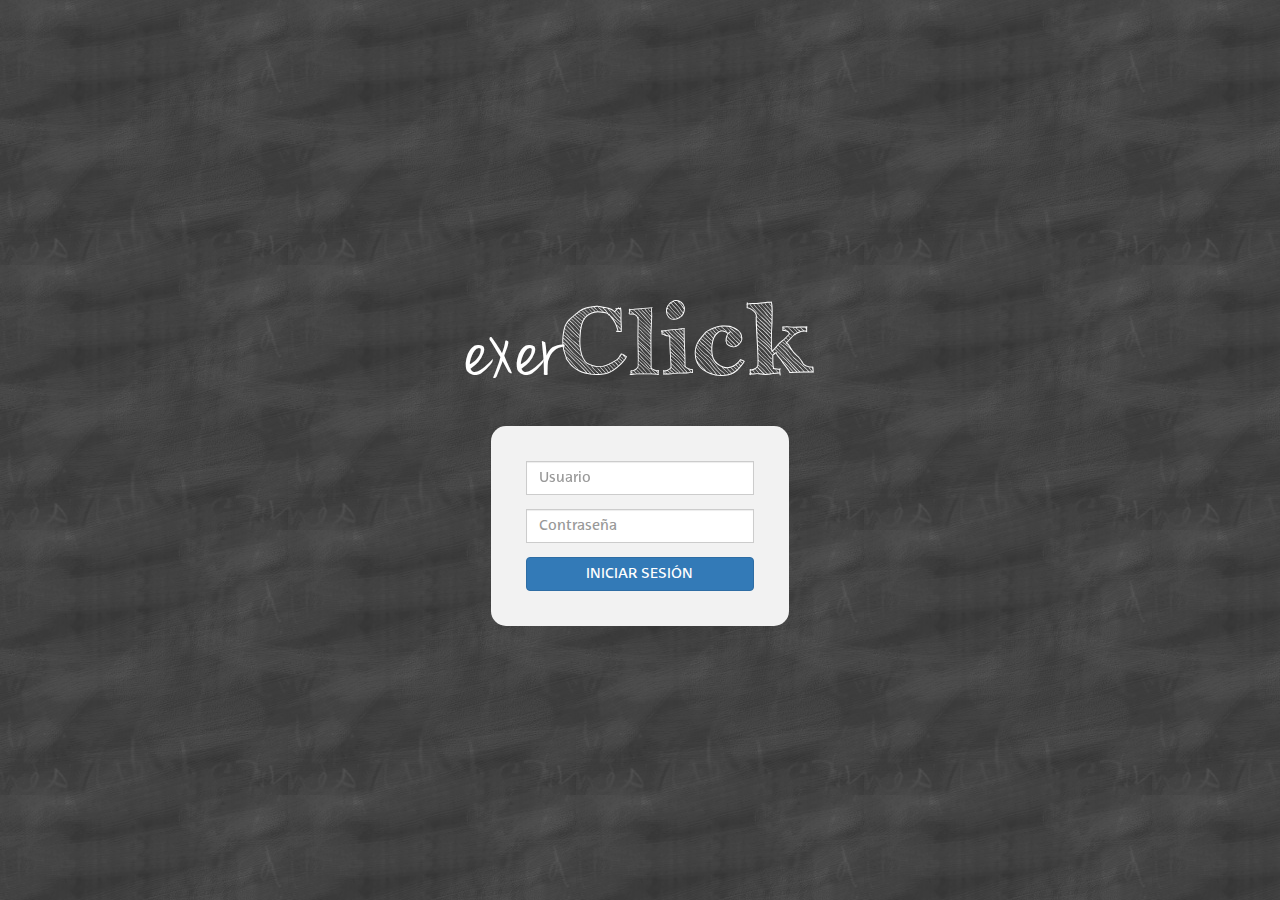
<file: phone/www/index.html>
<!DOCTYPE html> <!-- HTML5 -->
<head>
	<meta http-equiv="Content-Type" content="text/html;charset=utf-8">
	
	<!-- mobile : not scalable -->
	<meta name="viewport" content="width=device-width, initial-scale=1, maximum-scale=1, user-scalable=no"
	
	<meta name="description" content="Login">  
	<meta name="author" content="Adrian Nunez"> 
	<meta name="generator" content="Notepad++">
	<meta name="viewport" content="width=device-width, inicial-scale=1.0">
	<title id="title">Iniciar sesión</title>
	<link rel="profile" href="http://gmpg.org/xfn/11">
	
	<!-- stylesheet -->
	<link rel="stylesheet" href="css/index.css">
	<link rel="stylesheet" href="css/fonts.css">
	
	<!-- JAVASCRIPT INCLUDES: MAINTAIN ORDER!! -->
	
	<!-- JQUERY -->
	<script src="js/jquery-2.1.1/jquery-2.1.1.min.js"></script>
	<!-- <script src="http://code.jquery.com/jquery-1.8.2.min.js"></script> -->
	<!--<link rel="stylesheet" href="http://code.jquery.com/mobile/1.2.0/jquery.mobile-1.2.0.min.css">-->
	<link rel="stylesheet" href="css/font-awesome-4.2.0/css/font-awesome.min.css">
	<link rel="stylesheet" href="css/bootstrap/css/bootstrap.min.css">	
	
	<!-- OWN JAVASCRIPT -->
	<script type="text/javascript" src="js/index.js"></script>	
</head>
	
<body>
	<div id="container">
		<!-- body -->
		<div id="login-form">
			<div align="center"><span class="exer">exer</span><span class="click">Click</span></div>
			<div id="login-form-content" class="col-sm-offset-2 col-sm-8 col-lg-offset-4 col-lg-4">
				<!-- login form -->
				<form method="post" onSubmit="return false;">
					<div class="input-group padd maxwidth" align="center">
						<!-- username input -->
						<input type="text" id="username" name="username" class="form-control" placeholder="Usuario">
					</div>
					<div class="input-group padd maxwidth" align="center">
						<!-- password input -->
						<input type="password" id="password" name="password" class="form-control" autocomplete="off" placeholder="Contraseña">
					</div>
					<!-- remember me checkbox -->
					<!--<div class="input-group padd" align="left">
						<input type="checkbox" name="remember-me" value="remember-me"> Recordarme
					</div>-->
					<!-- remember me checkbox -->
					<!--<div class="padd" align="left">
						<a href="#">He olvidado mi contraseña</a>
					</div>-->
					<!-- input button -->
					<div class="input-group padd maxwidth" align="center"><button type="submit" class="btn btn-primary" onClick="doLogin()">
						INICIAR SESIÓN
					</button></div>
				</form>
				<!-- end login form -->
			</div>
		</div>
	</div>
</body>
</html>
</file>
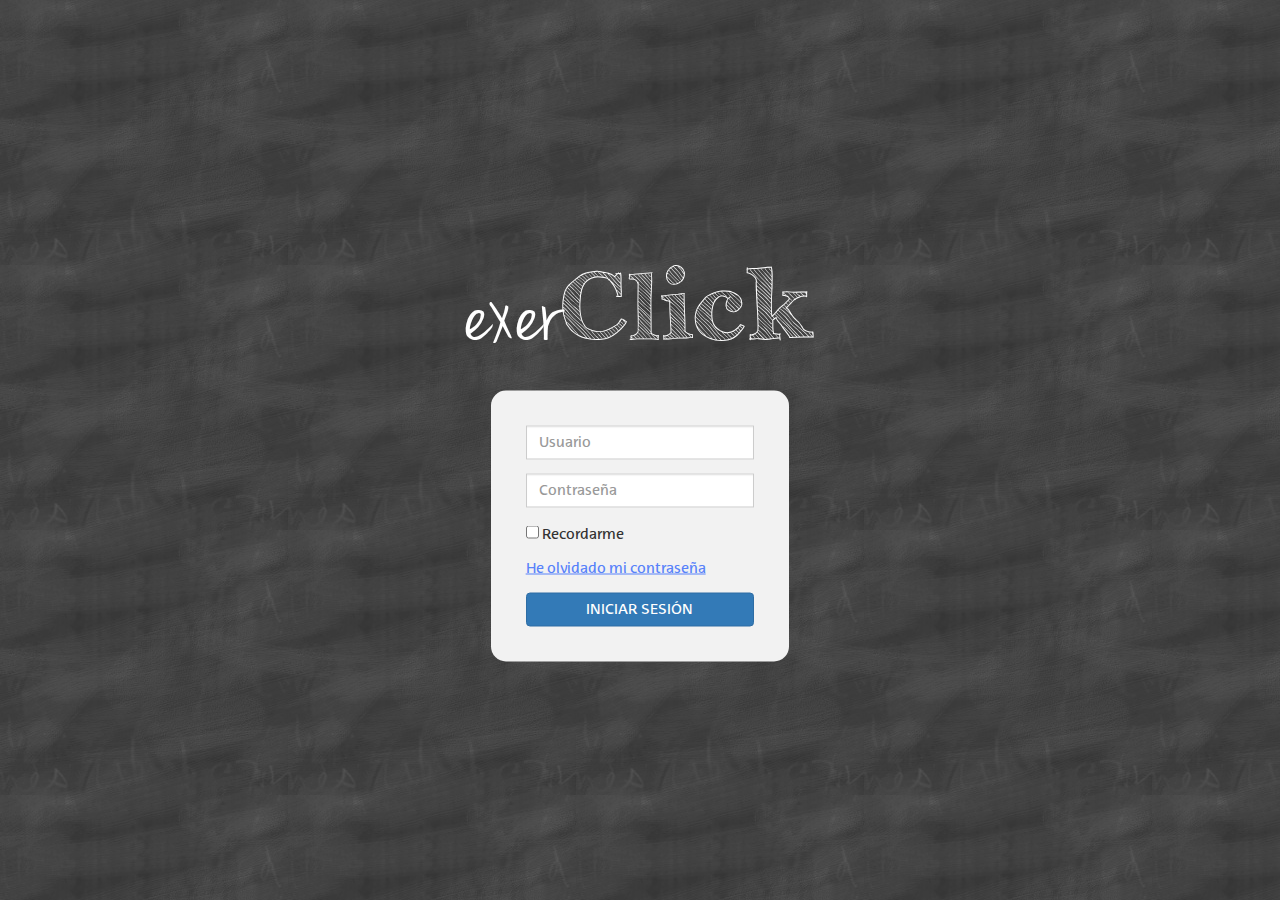
<file: phone/platforms/android/assets/www/index.html>
<!DOCTYPE html> <!-- HTML5 -->
<head>
	<meta http-equiv="Content-Type" content="text/html;charset=utf-8">
	
	<!-- mobile : not scalable -->
	<meta name="viewport" content="width=device-width, initial-scale=1, maximum-scale=1, user-scalable=no"
	
	<meta name="description" content="Login">  
	<meta name="author" content="Adrian Nunez"> 
	<meta name="generator" content="Notepad++">
	<meta name="viewport" content="width=device-width, inicial-scale=1.0">
	<title id="title">Iniciar sesión</title>
	<link rel="profile" href="http://gmpg.org/xfn/11">
	
	<!-- stylesheet -->
	<link rel="stylesheet" href="css/index.css">
	<link rel="stylesheet" href="css/fonts.css">
	
	<!-- JAVASCRIPT INCLUDES: MAINTAIN ORDER!! -->
	
	<!-- JQUERY -->
	<script src="http://code.jquery.com/jquery-1.8.2.min.js"></script>
	<!--<link rel="stylesheet" href="http://code.jquery.com/mobile/1.2.0/jquery.mobile-1.2.0.min.css">-->
	<link rel="stylesheet" href="css/font-awesome-4.2.0/css/font-awesome.min.css">
	<link rel="stylesheet" href="css/bootstrap/css/bootstrap.min.css">	
	
	<!-- OWN JAVASCRIPT -->
	<script type="text/javascript" src="js/index.js"></script>	
</head>
	
<body>
	<div id="container">
		<!-- body -->
		<div id="login-form">
			<div align="center"><span class="exer">exer</span><span class="click">Click</span></div>
			<div id="login-form-content" class="col-sm-offset-2 col-sm-8 col-lg-offset-4 col-lg-4">
				<!-- login form -->
				<form method="post" onSubmit="return false;">
					<div class="input-group padd maxwidth" align="center">
						<!-- username input -->
						<input type="text" id="username" name="username" class="form-control" placeholder="Usuario">
					</div>
					<div class="input-group padd maxwidth" align="center">
						<!-- password input -->
						<input type="password" id="password" name="password" class="form-control" autocomplete="off" placeholder="Contraseña">
					</div>
					<!-- remember me checkbox -->
					<div class="input-group padd" align="left">
						<input type="checkbox" name="remember-me" value="remember-me"> Recordarme
					</div>
					<!-- remember me checkbox -->
					<div class="padd" align="left">
						<a href="#">He olvidado mi contraseña</a>
					</div>
					<!-- input button -->
					<div class="input-group padd maxwidth" align="center"><button type="submit" class="btn btn-primary" onClick="doLogin()">
						INICIAR SESIÓN
					</button></div>
				</form>
				<!-- end login form -->
			</div>
		</div>
	</div>
</body>
</html>
</file>
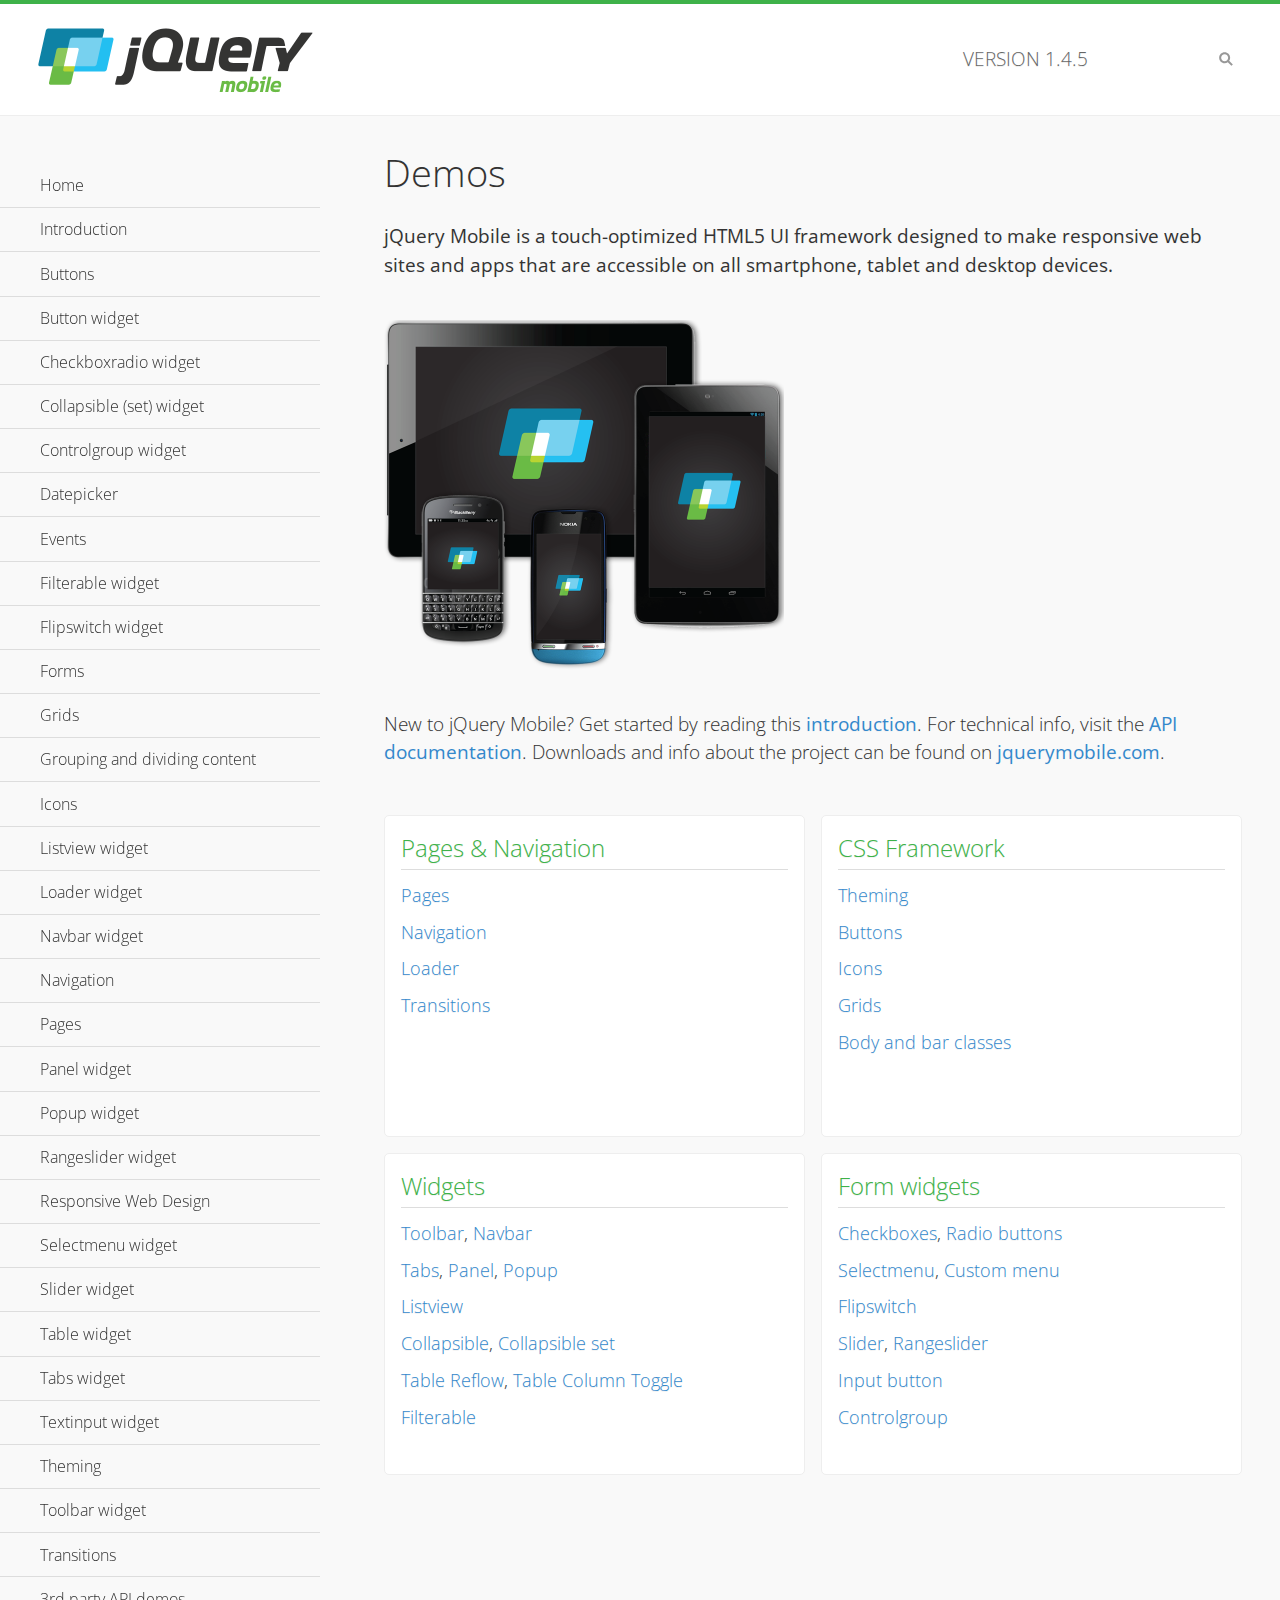
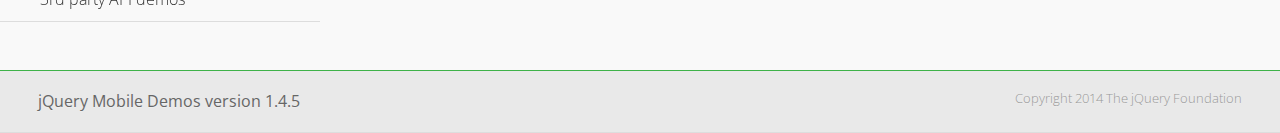
<file: phone/platforms/android/assets/www/resources/jquery-mobile-1.4.5/demos/index.html>
<!DOCTYPE html>
<html>
<head>
	<meta charset="utf-8">
	<meta name="viewport" content="width=device-width, initial-scale=1">
	<title>jQuery Mobile Demos</title>
	<link rel="shortcut icon" href="favicon.ico">
	<link rel="stylesheet" href="css/themes/default/jquery.mobile-1.4.5.min.css">
	<link rel="stylesheet" href="_assets/css/jqm-demos.css">
    <link rel="stylesheet" href="http://fonts.googleapis.com/css?family=Open+Sans:300,400,700">
	<script src="js/jquery.js"></script>
	<script src="_assets/js/index.js"></script>
	<script src="js/jquery.mobile-1.4.5.min.js"></script>
</head>
<body>
<div data-role="page" class="jqm-demos jqm-home">

	<div data-role="header" class="jqm-header">
		<h2><img src="_assets/img/jquery-logo.png" alt="jQuery Mobile"></h2>
		<p>Version <span class="jqm-version"></span></p>
		<a href="#" class="jqm-navmenu-link ui-btn ui-btn-icon-notext ui-corner-all ui-icon-bars ui-nodisc-icon ui-alt-icon ui-btn-left">Menu</a>
		<a href="#" class="jqm-search-link ui-btn ui-btn-icon-notext ui-corner-all ui-icon-search ui-nodisc-icon ui-alt-icon ui-btn-right">Search</a>
	</div><!-- /header -->

	<div role="main" class="ui-content jqm-content">

		<h1>Demos</h1>

		<p><strong>jQuery Mobile is a touch-optimized HTML5 UI framework designed to make responsive web sites and apps that are accessible on all smartphone, tablet and desktop devices.</strong></p>

		<img src="_assets/img/devices.png">

		<p>New to jQuery Mobile? Get started by reading this <a href="intro/" data-ajax="false">introduction</a>. For technical info, visit the <a href="http://api.jquerymobile.com" title="jQuery Mobile API documentation" target="_blank">API documentation</a>. Downloads and info about the project can be found on <a href="http://jquerymobile.com" title="jQuery Mobile web site" target="_blank">jquerymobile.com</a>.</p>

        <div class="ui-grid-a ui-responsive">
        	<div class="ui-block-a">
        		<div class="jqm-block-content">
        			<h3>Pages &amp; Navigation</h3>

        			<p><a href="pages/" data-ajax="false">Pages</a></p>
        			<p><a href="navigation/" data-ajax="false">Navigation</a></p>
        			<p><a href="loader/" data-ajax="false">Loader</a></p>
        			<p><a href="transitions/" data-ajax="false">Transitions</a></p>
        		</div>
        	</div>
        	<div class="ui-block-b">
        		<div class="jqm-block-content">
        			<h3>CSS Framework</h3>

        			<p><a href="theme-default/" data-ajax="false">Theming</a></p>
        			<p><a href="button-markup/" data-ajax="false">Buttons</a></p>
        			<p><a href="icons/" data-ajax="false">Icons</a></p>
        			<p><a href="grids/" data-ajax="false">Grids</a></p>
        			<p><a href="../body-bar-classes/" data-ajax="false">Body and bar classes</a></p>
        		</div>
        	</div>        	
        	<div class="ui-block-a">
        		<div class="jqm-block-content">
        			<h3>Widgets</h3>

        			<p><a href="toolbar/" data-ajax="false">Toolbar</a>, <a href="navbar/" data-ajax="false">Navbar</a></p>
        			<p><a href="tabs/" data-ajax="false">Tabs</a>, <a href="panel/" data-ajax="false">Panel</a>, <a href="popup/" data-ajax="false">Popup</a></p>
        			<p><a href="listview/" data-ajax="false">Listview</a></p>
        			<p><a href="collapsible/" data-ajax="false">Collapsible</a>, <a href="collapsibleset/" data-ajax="false">Collapsible set</a></p>
        			<p><a href="table-reflow/" data-ajax="false">Table Reflow</a>, <a href="table-column-toggle/" data-ajax="false">Table Column Toggle</a></p>
        			<p><a href="filterable/" data-ajax="false">Filterable</a></p>
        		</div>
        	</div>
        	<div class="ui-block-b">
        		<div class="jqm-block-content">
        			<h3>Form widgets</h3>

        			<p><a href="checkboxradio-checkbox/" data-ajax="false">Checkboxes</a>, <a href="checkboxradio-radio/" data-ajax="false">Radio buttons</a></p>
        			<p><a href="selectmenu/" data-ajax="false">Selectmenu</a>, <a href="selectmenu-custom/" data-ajax="false">Custom menu</a></p>
        			<p><a href="flipswitch/" data-ajax="false">Flipswitch</a></p>
        			<p><a href="slider/" data-ajax="false">Slider</a>, <a href="rangeslider/" data-ajax="false">Rangeslider</a></p>
        			<p><a href="button/" data-ajax="false">Input button</a></p>
        			<p><a href="controlgroup/" data-ajax="false">Controlgroup</a></p>
        		</div>
        	</div>
        </div>

	</div><!-- /content -->
	    <div data-role="panel" class="jqm-navmenu-panel" data-position="left" data-display="overlay" data-theme="a">
	    	<ul class="jqm-list ui-alt-icon ui-nodisc-icon">
<li data-filtertext="demos homepage" data-icon="home"><a href=".././">Home</a></li>
<li data-filtertext="introduction overview getting started"><a href="../intro/" data-ajax="false">Introduction</a></li>
<li data-filtertext="buttons button markup buttonmarkup method anchor link button element"><a href="../button-markup/" data-ajax="false">Buttons</a></li>
<li data-filtertext="form button widget input button submit reset"><a href="../button/" data-ajax="false">Button widget</a></li>
<li data-role="collapsible" data-enhanced="true" data-collapsed-icon="carat-d" data-expanded-icon="carat-u" data-iconpos="right" data-inset="false" class="ui-collapsible ui-collapsible-themed-content ui-collapsible-collapsed">
	<h3 class="ui-collapsible-heading ui-collapsible-heading-collapsed">
		<a href="#" class="ui-collapsible-heading-toggle ui-btn ui-btn-icon-right ui-btn-inherit ui-icon-carat-d">
		    Checkboxradio widget<span class="ui-collapsible-heading-status"> click to expand contents</span>
		</a>
	</h3>
	<div class="ui-collapsible-content ui-body-inherit ui-collapsible-content-collapsed" aria-hidden="true">
		<ul>
			<li data-filtertext="form checkboxradio widget checkbox input checkboxes controlgroups"><a href="../checkboxradio-checkbox/" data-ajax="false">Checkboxes</a></li>
			<li data-filtertext="form checkboxradio widget radio input radio buttons controlgroups"><a href="../checkboxradio-radio/" data-ajax="false">Radio buttons</a></li>
		</ul>
	</div>
</li>
<li data-role="collapsible" data-enhanced="true" data-collapsed-icon="carat-d" data-expanded-icon="carat-u" data-iconpos="right" data-inset="false" class="ui-collapsible ui-collapsible-themed-content ui-collapsible-collapsed">
	<h3 class="ui-collapsible-heading ui-collapsible-heading-collapsed">
		<a href="#" class="ui-collapsible-heading-toggle ui-btn ui-btn-icon-right ui-btn-inherit ui-icon-carat-d">
			Collapsible (set) widget<span class="ui-collapsible-heading-status"> click to expand contents</span>
		</a>
	</h3>
	<div class="ui-collapsible-content ui-body-inherit ui-collapsible-content-collapsed" aria-hidden="true">
		<ul>
			<li data-filtertext="collapsibles content formatting"><a href="../collapsible/" data-ajax="false">Collapsible</a></li>
			<li data-filtertext="dynamic collapsible set accordion append expand"><a href="../collapsible-dynamic/" data-ajax="false">Dynamic collapsibles</a></li>
			<li data-filtertext="accordions collapsible set widget content formatting grouped collapsibles"><a href="../collapsibleset/" data-ajax="false">Collapsible set</a></li>
		</ul>
	</div>
</li>
<li data-role="collapsible" data-enhanced="true" data-collapsed-icon="carat-d" data-expanded-icon="carat-u" data-iconpos="right" data-inset="false" class="ui-collapsible ui-collapsible-themed-content ui-collapsible-collapsed">
	<h3 class="ui-collapsible-heading ui-collapsible-heading-collapsed">
		<a href="#" class="ui-collapsible-heading-toggle ui-btn ui-btn-icon-right ui-btn-inherit ui-icon-carat-d">
			Controlgroup widget<span class="ui-collapsible-heading-status"> click to expand contents</span>
		</a>
	</h3>
	<div class="ui-collapsible-content ui-body-inherit ui-collapsible-content-collapsed" aria-hidden="true">
		<ul>
			<li data-filtertext="controlgroups selectmenu checkboxradio input grouped buttons horizontal vertical"><a href="../controlgroup/" data-ajax="false">Controlgroup</a></li>
			<li data-filtertext="dynamic controlgroup dynamically add buttons"><a href="../controlgroup-dynamic/" data-ajax="false">Dynamic controlgroups</a></li>
		</ul>
	</div>
</li>
<li data-filtertext="form datepicker widget date input"><a href="../datepicker/" data-ajax="false">Datepicker</a></li>
<li data-role="collapsible" data-enhanced="true" data-collapsed-icon="carat-d" data-expanded-icon="carat-u" data-iconpos="right" data-inset="false" class="ui-collapsible ui-collapsible-themed-content ui-collapsible-collapsed">
	<h3 class="ui-collapsible-heading ui-collapsible-heading-collapsed">
		<a href="#" class="ui-collapsible-heading-toggle ui-btn ui-btn-icon-right ui-btn-inherit ui-icon-carat-d">
			Events<span class="ui-collapsible-heading-status"> click to expand contents</span>
		</a>
	</h3>
	<div class="ui-collapsible-content ui-body-inherit ui-collapsible-content-collapsed" aria-hidden="true">
		<ul>
			<li data-filtertext="swipe to delete list items listviews swipe events"><a href="../swipe-list/" data-ajax="false">Swipe list items</a></li>
			<li data-filtertext="swipe to navigate swipe page navigation swipe events"><a href="../swipe-page/" data-ajax="false">Swipe page navigation</a></li>
		</ul>
	</div>
</li>
<li data-filtertext="filterable filter elements sorting searching listview table"><a href="../filterable/" data-ajax="false">Filterable widget</a></li>
<li data-filtertext="form flipswitch widget flip toggle switch binary select checkbox input"><a href="../flipswitch/" data-ajax="false">Flipswitch widget</a></li>
<li data-role="collapsible" data-enhanced="true" data-collapsed-icon="carat-d" data-expanded-icon="carat-u" data-iconpos="right" data-inset="false" class="ui-collapsible ui-collapsible-themed-content ui-collapsible-collapsed">
	<h3 class="ui-collapsible-heading ui-collapsible-heading-collapsed">
		<a href="#" class="ui-collapsible-heading-toggle ui-btn ui-btn-icon-right ui-btn-inherit ui-icon-carat-d">
			Forms<span class="ui-collapsible-heading-status"> click to expand contents</span>
		</a>
	</h3>
	<div class="ui-collapsible-content ui-body-inherit ui-collapsible-content-collapsed" aria-hidden="true">
		<ul>
			<li data-filtertext="forms text checkbox radio range button submit reset inputs selects textarea slider flipswitch label form elements"><a href="../forms/" data-ajax="false">Forms</a></li>
			<li data-filtertext="form hide labels hidden accessible ui-hidden-accessible forms"><a href="../forms-label-hidden-accessible/" data-ajax="false">Hide labels</a></li>
			<li data-filtertext="form field containers fieldcontain ui-field-contain forms"><a href="../forms-field-contain/" data-ajax="false">Field containers</a></li>
			<li data-filtertext="forms disabled form elements"><a href="../forms-disabled/" data-ajax="false">Forms disabled</a></li>
			<li data-filtertext="forms gallery examples overview forms text checkbox radio range button submit reset inputs selects textarea slider flipswitch label form elements"><a href="../forms-gallery/" data-ajax="false">Forms gallery</a></li>
		</ul>
	</div>
</li>
<li data-role="collapsible" data-enhanced="true" data-collapsed-icon="carat-d" data-expanded-icon="carat-u" data-iconpos="right" data-inset="false" class="ui-collapsible ui-collapsible-themed-content ui-collapsible-collapsed">
	<h3 class="ui-collapsible-heading ui-collapsible-heading-collapsed">
		<a href="#" class="ui-collapsible-heading-toggle ui-btn ui-btn-icon-right ui-btn-inherit ui-icon-carat-d">
			Grids<span class="ui-collapsible-heading-status"> click to expand contents</span>
		</a>
	</h3>
	<div class="ui-collapsible-content ui-body-inherit ui-collapsible-content-collapsed" aria-hidden="true">
		<ul>
			<li data-filtertext="grids columns blocks content formatting rwd responsive css framework"><a href="../grids/" data-ajax="false">Grids</a></li>
			<li data-filtertext="buttons in grids css framework"><a href="../grids-buttons/" data-ajax="false">Buttons in grids</a></li>
			<li data-filtertext="custom responsive grids rwd css framework"><a href="../grids-custom-responsive/" data-ajax="false">Custom responsive grids</a></li>
		</ul>
	</div>
</li>
<li data-filtertext="blocks content formatting sections heading"><a href="../body-bar-classes/" data-ajax="false">Grouping and dividing content</a></li>
<li data-role="collapsible" data-enhanced="true" data-collapsed-icon="carat-d" data-expanded-icon="carat-u" data-iconpos="right" data-inset="false" class="ui-collapsible ui-collapsible-themed-content ui-collapsible-collapsed">
	<h3 class="ui-collapsible-heading ui-collapsible-heading-collapsed">
		<a href="#" class="ui-collapsible-heading-toggle ui-btn ui-btn-icon-right ui-btn-inherit ui-icon-carat-d">
			Icons<span class="ui-collapsible-heading-status"> click to expand contents</span>
		</a>
	</h3>
	<div class="ui-collapsible-content ui-body-inherit ui-collapsible-content-collapsed" aria-hidden="true">
		<ul>
			<li data-filtertext="button icons svg disc alt custom icon position"><a href="../icons/" data-ajax="false">Icons</a></li>
			<li data-filtertext=""><a href="../icons-grunticon/" data-ajax="false">Grunticon loader</a></li>
		</ul>
	</div>
</li>
<li data-role="collapsible" data-enhanced="true" data-collapsed-icon="carat-d" data-expanded-icon="carat-u" data-iconpos="right" data-inset="false" class="ui-collapsible ui-collapsible-themed-content ui-collapsible-collapsed">
	<h3 class="ui-collapsible-heading ui-collapsible-heading-collapsed">
		<a href="#" class="ui-collapsible-heading-toggle ui-btn ui-btn-icon-right ui-btn-inherit ui-icon-carat-d">
			Listview widget<span class="ui-collapsible-heading-status"> click to expand contents</span>
		</a>
	</h3>
	<div class="ui-collapsible-content ui-body-inherit ui-collapsible-content-collapsed" aria-hidden="true">
		<ul>
			<li data-filtertext="listview widget thumbnails icons nested split button collapsible ul ol"><a href="../listview/" data-ajax="false">Listview</a></li>
			<li data-filtertext="autocomplete filterable reveal listview filtertextbeforefilter placeholder"><a href="../listview-autocomplete/" data-ajax="false">Listview autocomplete</a></li>
			<li data-filtertext="autocomplete filterable reveal listview remote data filtertextbeforefilter placeholder"><a href="../listview-autocomplete-remote/" data-ajax="false">Listview autocomplete remote data</a></li>
			<li data-filtertext="autodividers anchor jump scroll linkbars listview lists ul ol"><a href="../listview-autodividers-linkbar/" data-ajax="false">Listview autodividers linkbar</a></li>
			<li data-filtertext="listview autodividers selector autodividersselector lists ul ol"><a href="../listview-autodividers-selector/" data-ajax="false">Listview autodividers selector</a></li>
			<li data-filtertext="listview nested list items"><a href="../listview-nested-lists/" data-ajax="false">Nested Listviews</a></li>
			<li data-filtertext="listview collapsible list items flat"><a href="../listview-collapsible-item-flat/" data-ajax="false">Listview collapsible list items (flat)</a></li>
			<li data-filtertext="listview collapsible list indented"><a href="../listview-collapsible-item-indented/" data-ajax="false">Listview collapsible list items (indented)</a></li>
			<li data-filtertext="grid listview responsive grids responsive listviews lists ul"><a href="../listview-grid/" data-ajax="false">Listview responsive grid</a></li>
		</ul>
	</div>
</li>
<li data-filtertext="loader widget page loading navigation overlay spinner"><a href="../loader/" data-ajax="false">Loader widget</a></li>
<li data-filtertext="navbar widget navmenu toolbars header footer"><a href="../navbar/" data-ajax="false">Navbar widget</a></li>
<li data-role="collapsible" data-enhanced="true" data-collapsed-icon="carat-d" data-expanded-icon="carat-u" data-iconpos="right" data-inset="false" class="ui-collapsible ui-collapsible-themed-content ui-collapsible-collapsed">
	<h3 class="ui-collapsible-heading ui-collapsible-heading-collapsed">
		<a href="#" class="ui-collapsible-heading-toggle ui-btn ui-btn-icon-right ui-btn-inherit ui-icon-carat-d">
			Navigation<span class="ui-collapsible-heading-status"> click to expand contents</span>
		</a>
	</h3>
	<div class="ui-collapsible-content ui-body-inherit ui-collapsible-content-collapsed" aria-hidden="true">
		<ul>
			<li data-filtertext="ajax navigation navigate widget history event method"><a href="../navigation/" data-ajax="false">Navigation</a></li>
			<li data-filtertext="linking pages page links navigation ajax prefetch cache"><a href="../navigation-linking-pages/" data-ajax="false">Linking pages</a></li>
			<!-- <li data-filtertext="php redirect server redirection server-side navigation"><a href="../navigation-php-redirect/" data-ajax="false">PHP redirect demo</a></li>-->
			<li data-filtertext="navigation redirection hash query"><a href="../navigation-hash-processing/" data-ajax="false">Hash processing demo</a></li>
			<li data-filtertext="navigation redirection hash query"><a href="../page-events/" data-ajax="false">Page Navigation Events</a></li>
		</ul>
	</div>
</li>
<li data-role="collapsible" data-enhanced="true" data-collapsed-icon="carat-d" data-expanded-icon="carat-u" data-iconpos="right" data-inset="false" class="ui-collapsible ui-collapsible-themed-content ui-collapsible-collapsed">
	<h3 class="ui-collapsible-heading ui-collapsible-heading-collapsed">
		<a href="#" class="ui-collapsible-heading-toggle ui-btn ui-btn-icon-right ui-btn-inherit ui-icon-carat-d">
			Pages<span class="ui-collapsible-heading-status"> click to expand contents</span>
		</a>
	</h3>
	<div class="ui-collapsible-content ui-body-inherit ui-collapsible-content-collapsed" aria-hidden="true">
		<ul>
			<li data-filtertext="pages page widget ajax navigation"><a href="../pages/" data-ajax="false">Pages</a></li>
			<li data-filtertext="single page"><a href="../pages-single-page/" data-ajax="false">Single page</a></li>
			<li data-filtertext="multipage multi-page page"><a href="../pages-multi-page/" data-ajax="false">Multi-page template</a></li>
			<li data-filtertext="dialog page widget modal popup"><a href="../pages-dialog/" data-ajax="false">Dialog page</a></li>
		</ul>
	</div>
</li>
<li data-role="collapsible" data-enhanced="true" data-collapsed-icon="carat-d" data-expanded-icon="carat-u" data-iconpos="right" data-inset="false" class="ui-collapsible ui-collapsible-themed-content ui-collapsible-collapsed">
	<h3 class="ui-collapsible-heading ui-collapsible-heading-collapsed">
		<a href="#" class="ui-collapsible-heading-toggle ui-btn ui-btn-icon-right ui-btn-inherit ui-icon-carat-d">
			Panel widget<span class="ui-collapsible-heading-status"> click to expand contents</span>
		</a>
	</h3>
	<div class="ui-collapsible-content ui-body-inherit ui-collapsible-content-collapsed" aria-hidden="true">
		<ul>
			<li data-filtertext="panel widget sliding panels reveal push overlay responsive"><a href="../panel/" data-ajax="false">Panel</a></li>
			<li data-filtertext=""><a href="../panel-external/" data-ajax="false">External panels</a></li>
			<li data-filtertext="panel "><a href="../panel-fixed/" data-ajax="false">Fixed panels</a></li>
			<li data-filtertext="panel slide panels sliding panels shadow rwd responsive breakpoint"><a href="../panel-responsive/" data-ajax="false">Panels responsive</a></li>
			<li data-filtertext="panel custom style custom panel width reveal shadow listview panel styling page background wrapper"><a href="../panel-styling/" data-ajax="false">Custom panel style</a></li>
			<li data-filtertext="panel open on swipe"><a href="../panel-swipe-open/" data-ajax="false">Panel open on swipe</a></li>
			<li data-filtertext="panels outside page internal external toolbars"><a href="../panel-external-internal/" data-ajax="false">Panel external and internal</a></li>
		</ul>
	</div>
</li>
<li data-role="collapsible" data-enhanced="true" data-collapsed-icon="carat-d" data-expanded-icon="carat-u" data-iconpos="right" data-inset="false" class="ui-collapsible ui-collapsible-themed-content ui-collapsible-collapsed">
	<h3 class="ui-collapsible-heading ui-collapsible-heading-collapsed">
		<a href="#" class="ui-collapsible-heading-toggle ui-btn ui-btn-icon-right ui-btn-inherit ui-icon-carat-d">
			Popup widget<span class="ui-collapsible-heading-status"> click to expand contents</span>
		</a>
	</h3>
	<div class="ui-collapsible-content ui-body-inherit ui-collapsible-content-collapsed" aria-hidden="true">
		<ul>
			<li data-filtertext="popup widget popups dialog modal transition tooltip lightbox form overlay screen flip pop fade transition"><a href="../popup/" data-ajax="false">Popup</a></li>
			<li data-filtertext="popup alignment position"><a href="../popup-alignment/" data-ajax="false">Popup alignment</a></li>
			<li data-filtertext="popup arrow size popups popover"><a href="../popup-arrow-size/" data-ajax="false">Popup arrow size</a></li>
			<li data-filtertext="dynamic popups popup images lightbox"><a href="../popup-dynamic/" data-ajax="false">Dynamic popups</a></li>
			<li data-filtertext="popups with iframes scaling"><a href="../popup-iframe/" data-ajax="false">Popups with iframes</a></li>
			<li data-filtertext="popup image scaling"><a href="../popup-image-scaling/" data-ajax="false">Popup image scaling</a></li>
			<li data-filtertext="external popup outside multi-page"><a href="../popup-outside-multipage/" data-ajax="false">Popup outside multi-page</a></li>
		</ul>
	</div>
</li>
<li data-filtertext="form rangeslider widget dual sliders dual handle sliders range input"><a href="../rangeslider/" data-ajax="false">Rangeslider widget</a></li>
<li data-filtertext="responsive web design rwd adaptive progressive enhancement PE accessible mobile breakpoints media query media queries"><a href="../rwd/" data-ajax="false">Responsive Web Design</a></li>
<li data-role="collapsible" data-enhanced="true" data-collapsed-icon="carat-d" data-expanded-icon="carat-u" data-iconpos="right" data-inset="false" class="ui-collapsible ui-collapsible-themed-content ui-collapsible-collapsed">
	<h3 class="ui-collapsible-heading ui-collapsible-heading-collapsed">
		<a href="#" class="ui-collapsible-heading-toggle ui-btn ui-btn-icon-right ui-btn-inherit ui-icon-carat-d">
			Selectmenu widget<span class="ui-collapsible-heading-status"> click to expand contents</span>
		</a>
	</h3>
	<div class="ui-collapsible-content ui-body-inherit ui-collapsible-content-collapsed" aria-hidden="true">
		<ul>
			<li data-filtertext="form selectmenu widget select input custom select menu selects"><a href="../selectmenu/" data-ajax="false">Selectmenu</a></li>
			<li data-filtertext="form custom select menu selectmenu widget custom menu option optgroup multiple selects"><a href="../selectmenu-custom/" data-ajax="false">Custom select menu</a></li>
			<li data-filtertext="filterable select filter popup dialog"><a href="../selectmenu-custom-filter/" data-ajax="false">Custom select menu with filter</a></li>
		</ul>
	</div>
</li>
<li data-role="collapsible" data-enhanced="true" data-collapsed-icon="carat-d" data-expanded-icon="carat-u" data-iconpos="right" data-inset="false" class="ui-collapsible ui-collapsible-themed-content ui-collapsible-collapsed">
	<h3 class="ui-collapsible-heading ui-collapsible-heading-collapsed">
		<a href="#" class="ui-collapsible-heading-toggle ui-btn ui-btn-icon-right ui-btn-inherit ui-icon-carat-d">
			Slider widget<span class="ui-collapsible-heading-status"> click to expand contents</span>
		</a>
	</h3>
	<div class="ui-collapsible-content ui-body-inherit ui-collapsible-content-collapsed" aria-hidden="true">
		<ul>
			<li data-filtertext="form slider widget range input single sliders"><a href="../slider/" data-ajax="false">Slider</a></li>
			<li data-filtertext="form slider widget flipswitch slider binary select flip toggle switch"><a href="../slider-flipswitch/" data-ajax="false">Slider flip toggle switch</a></li>
			<li data-filtertext="form slider tooltip handle value input range sliders"><a href="../slider-tooltip/" data-ajax="false">Slider tooltip</a></li>
		</ul>
	</div>
</li>
<li data-role="collapsible" data-enhanced="true" data-collapsed-icon="carat-d" data-expanded-icon="carat-u" data-iconpos="right" data-inset="false" class="ui-collapsible ui-collapsible-themed-content ui-collapsible-collapsed">
	<h3 class="ui-collapsible-heading ui-collapsible-heading-collapsed">
		<a href="#" class="ui-collapsible-heading-toggle ui-btn ui-btn-icon-right ui-btn-inherit ui-icon-carat-d">
			Table widget<span class="ui-collapsible-heading-status"> click to expand contents</span>
		</a>
	</h3>
	<div class="ui-collapsible-content ui-body-inherit ui-collapsible-content-collapsed" aria-hidden="true">
		<ul>
			<li data-filtertext="table widget reflow column toggle th td responsive tables rwd hide show tabular"><a href="../table-column-toggle/" data-ajax="false">Table Column Toggle</a></li>
			<li data-filtertext="table column toggle phone comparison demo"><a href="../table-column-toggle-example/" data-ajax="false">Table Column Toggle demo</a></li>
			<li data-filtertext="responsive tables table column toggle heading groups rwd breakpoint"><a href="../table-column-toggle-heading-groups/" data-ajax="false">Table Column Toggle heading groups</a></li>
			<li data-filtertext="responsive tables table column toggle hide rwd breakpoint customization options"><a href="../table-column-toggle-options/" data-ajax="false">Table Column Toggle options</a></li>
			<li data-filtertext="table reflow th td responsive rwd columns tabular"><a href="../table-reflow/" data-ajax="false">Table Reflow</a></li>
			<li data-filtertext="responsive tables table reflow heading groups rwd breakpoint"><a href="../table-reflow-heading-groups/" data-ajax="false">Table Reflow heading groups</a></li>
			<li data-filtertext="responsive tables table reflow stripes strokes table style"><a href="../table-reflow-stripes-strokes/" data-ajax="false">Table Reflow stripes and strokes</a></li>
			<li data-filtertext="responsive tables table reflow stack custom styles"><a href="../table-reflow-styling/" data-ajax="false">Table Reflow custom styles</a></li>
		</ul>
	</div>
</li>
<li data-filtertext="ui tabs widget"><a href="../tabs/" data-ajax="false">Tabs widget</a></li>
<li data-filtertext="form textinput widget text input textarea number date time tel email file color password"><a href="../textinput/" data-ajax="false">Textinput widget</a></li>
<li data-role="collapsible" data-enhanced="true" data-collapsed-icon="carat-d" data-expanded-icon="carat-u" data-iconpos="right" data-inset="false" class="ui-collapsible ui-collapsible-themed-content ui-collapsible-collapsed">
	<h3 class="ui-collapsible-heading ui-collapsible-heading-collapsed">
		<a href="#" class="ui-collapsible-heading-toggle ui-btn ui-btn-icon-right ui-btn-inherit ui-icon-carat-d">
			Theming<span class="ui-collapsible-heading-status"> click to expand contents</span>
		</a>
	</h3>
	<div class="ui-collapsible-content ui-body-inherit ui-collapsible-content-collapsed" aria-hidden="true">
		<ul>
			<li data-filtertext="default theme swatches theming style css"><a href="../theme-default/" data-ajax="false">Default theme</a></li>
			<li data-filtertext="classic theme old theme swatches theming style css"><a href="../theme-classic/" data-ajax="false">Classic theme</a></li>
		</ul>
	</div>
</li>
<li data-role="collapsible" data-enhanced="true" data-collapsed-icon="carat-d" data-expanded-icon="carat-u" data-iconpos="right" data-inset="false" class="ui-collapsible ui-collapsible-themed-content ui-collapsible-collapsed">
	<h3 class="ui-collapsible-heading ui-collapsible-heading-collapsed">
		<a href="#" class="ui-collapsible-heading-toggle ui-btn ui-btn-icon-right ui-btn-inherit ui-icon-carat-d">
			Toolbar widget<span class="ui-collapsible-heading-status"> click to expand contents</span>
		</a>
	</h3>
	<div class="ui-collapsible-content ui-body-inherit ui-collapsible-content-collapsed" aria-hidden="true">
		<ul>
			<li data-filtertext="toolbar widget header footer toolbars fixed fullscreen external sections"><a href="../toolbar/" data-ajax="false">Toolbar</a></li>
			<li data-filtertext="dynamic toolbars dynamically add toolbar header footer"><a href="../toolbar-dynamic/" data-ajax="false">Dynamic toolbars</a></li>
			<li data-filtertext="external toolbars header footer"><a href="../toolbar-external/" data-ajax="false">External toolbars</a></li>
			<li data-filtertext="fixed toolbars header footer"><a href="../toolbar-fixed/" data-ajax="false">Fixed toolbars</a></li>
			<li data-filtertext="fixed fullscreen toolbars header footer"><a href="../toolbar-fixed-fullscreen/" data-ajax="false">Fullscreen toolbars</a></li>
			<li data-filtertext="external fixed toolbars header footer"><a href="../toolbar-fixed-external/" data-ajax="false">Fixed external toolbars</a></li>
			<li data-filtertext="external persistent toolbars header footer navbar navmenu"><a href="../toolbar-fixed-persistent/" data-ajax="false">Persistent toolbars</a></li>
			<li data-filtertext="external ajax optimized toolbars persistent toolbars header footer navbar"><a href="../toolbar-fixed-persistent-optimized/" data-ajax="false">Ajax optimized toolbars</a></li>
			<li data-filtertext="form in toolbars header footer"><a href="../toolbar-fixed-forms/" data-ajax="false">Form in toolbar</a></li>
		</ul>
	</div>
</li>
<li data-filtertext="page transitions animated pages popup navigation flip slide fade pop"><a href="../transitions/" data-ajax="false">Transitions</a></li>
<li data-role="collapsible" data-enhanced="true" data-collapsed-icon="carat-d" data-expanded-icon="carat-u" data-iconpos="right" data-inset="false" class="ui-collapsible ui-collapsible-themed-content ui-collapsible-collapsed">
	<h3 class="ui-collapsible-heading ui-collapsible-heading-collapsed">
		<a href="#" class="ui-collapsible-heading-toggle ui-btn ui-btn-icon-right ui-btn-inherit ui-icon-carat-d">
			3rd party API demos<span class="ui-collapsible-heading-status"> click to expand contents</span>
		</a>
	</h3>
	<div class="ui-collapsible-content ui-body-inherit ui-collapsible-content-collapsed" aria-hidden="true">
		<ul>
			<li data-filtertext="backbone requirejs navigation router"><a href="../backbone-requirejs/" data-ajax="false">Backbone RequireJS</a></li>
			<li data-filtertext="google maps geolocation demo"><a href="../map-geolocation/" data-ajax="false">Google Maps geolocation</a></li>
			<li data-filtertext="google maps hybrid"><a href="../map-list-toggle/" data-ajax="false">Google Maps list toggle</a></li>
		</ul>
	</div>
</li>



		     </ul>
		</div><!-- /panel -->


	<div data-role="footer" data-position="fixed" data-tap-toggle="false" class="jqm-footer">
		<p>jQuery Mobile Demos version <span class="jqm-version"></span></p>
		<p>Copyright 2014 The jQuery Foundation</p>
	</div><!-- /footer -->
	<!-- TODO: This should become an external panel so we can add input to markup (unique ID) -->
    <div data-role="panel" class="jqm-search-panel" data-position="right" data-display="overlay" data-theme="a">
		<div class="jqm-search">
			<ul class="jqm-list" data-filter-placeholder="Search demos..." data-filter-reveal="true">
<li data-filtertext="demos homepage" data-icon="home"><a href=".././">Home</a></li>
<li data-filtertext="introduction overview getting started"><a href="../intro/" data-ajax="false">Introduction</a></li>
<li data-filtertext="buttons button markup buttonmarkup method anchor link button element"><a href="../button-markup/" data-ajax="false">Buttons</a></li>
<li data-filtertext="form button widget input button submit reset"><a href="../button/" data-ajax="false">Button widget</a></li>
<li data-role="collapsible" data-enhanced="true" data-collapsed-icon="carat-d" data-expanded-icon="carat-u" data-iconpos="right" data-inset="false" class="ui-collapsible ui-collapsible-themed-content ui-collapsible-collapsed">
	<h3 class="ui-collapsible-heading ui-collapsible-heading-collapsed">
		<a href="#" class="ui-collapsible-heading-toggle ui-btn ui-btn-icon-right ui-btn-inherit ui-icon-carat-d">
		    Checkboxradio widget<span class="ui-collapsible-heading-status"> click to expand contents</span>
		</a>
	</h3>
	<div class="ui-collapsible-content ui-body-inherit ui-collapsible-content-collapsed" aria-hidden="true">
		<ul>
			<li data-filtertext="form checkboxradio widget checkbox input checkboxes controlgroups"><a href="../checkboxradio-checkbox/" data-ajax="false">Checkboxes</a></li>
			<li data-filtertext="form checkboxradio widget radio input radio buttons controlgroups"><a href="../checkboxradio-radio/" data-ajax="false">Radio buttons</a></li>
		</ul>
	</div>
</li>
<li data-role="collapsible" data-enhanced="true" data-collapsed-icon="carat-d" data-expanded-icon="carat-u" data-iconpos="right" data-inset="false" class="ui-collapsible ui-collapsible-themed-content ui-collapsible-collapsed">
	<h3 class="ui-collapsible-heading ui-collapsible-heading-collapsed">
		<a href="#" class="ui-collapsible-heading-toggle ui-btn ui-btn-icon-right ui-btn-inherit ui-icon-carat-d">
			Collapsible (set) widget<span class="ui-collapsible-heading-status"> click to expand contents</span>
		</a>
	</h3>
	<div class="ui-collapsible-content ui-body-inherit ui-collapsible-content-collapsed" aria-hidden="true">
		<ul>
			<li data-filtertext="collapsibles content formatting"><a href="../collapsible/" data-ajax="false">Collapsible</a></li>
			<li data-filtertext="dynamic collapsible set accordion append expand"><a href="../collapsible-dynamic/" data-ajax="false">Dynamic collapsibles</a></li>
			<li data-filtertext="accordions collapsible set widget content formatting grouped collapsibles"><a href="../collapsibleset/" data-ajax="false">Collapsible set</a></li>
		</ul>
	</div>
</li>
<li data-role="collapsible" data-enhanced="true" data-collapsed-icon="carat-d" data-expanded-icon="carat-u" data-iconpos="right" data-inset="false" class="ui-collapsible ui-collapsible-themed-content ui-collapsible-collapsed">
	<h3 class="ui-collapsible-heading ui-collapsible-heading-collapsed">
		<a href="#" class="ui-collapsible-heading-toggle ui-btn ui-btn-icon-right ui-btn-inherit ui-icon-carat-d">
			Controlgroup widget<span class="ui-collapsible-heading-status"> click to expand contents</span>
		</a>
	</h3>
	<div class="ui-collapsible-content ui-body-inherit ui-collapsible-content-collapsed" aria-hidden="true">
		<ul>
			<li data-filtertext="controlgroups selectmenu checkboxradio input grouped buttons horizontal vertical"><a href="../controlgroup/" data-ajax="false">Controlgroup</a></li>
			<li data-filtertext="dynamic controlgroup dynamically add buttons"><a href="../controlgroup-dynamic/" data-ajax="false">Dynamic controlgroups</a></li>
		</ul>
	</div>
</li>
<li data-filtertext="form datepicker widget date input"><a href="../datepicker/" data-ajax="false">Datepicker</a></li>
<li data-role="collapsible" data-enhanced="true" data-collapsed-icon="carat-d" data-expanded-icon="carat-u" data-iconpos="right" data-inset="false" class="ui-collapsible ui-collapsible-themed-content ui-collapsible-collapsed">
	<h3 class="ui-collapsible-heading ui-collapsible-heading-collapsed">
		<a href="#" class="ui-collapsible-heading-toggle ui-btn ui-btn-icon-right ui-btn-inherit ui-icon-carat-d">
			Events<span class="ui-collapsible-heading-status"> click to expand contents</span>
		</a>
	</h3>
	<div class="ui-collapsible-content ui-body-inherit ui-collapsible-content-collapsed" aria-hidden="true">
		<ul>
			<li data-filtertext="swipe to delete list items listviews swipe events"><a href="../swipe-list/" data-ajax="false">Swipe list items</a></li>
			<li data-filtertext="swipe to navigate swipe page navigation swipe events"><a href="../swipe-page/" data-ajax="false">Swipe page navigation</a></li>
		</ul>
	</div>
</li>
<li data-filtertext="filterable filter elements sorting searching listview table"><a href="../filterable/" data-ajax="false">Filterable widget</a></li>
<li data-filtertext="form flipswitch widget flip toggle switch binary select checkbox input"><a href="../flipswitch/" data-ajax="false">Flipswitch widget</a></li>
<li data-role="collapsible" data-enhanced="true" data-collapsed-icon="carat-d" data-expanded-icon="carat-u" data-iconpos="right" data-inset="false" class="ui-collapsible ui-collapsible-themed-content ui-collapsible-collapsed">
	<h3 class="ui-collapsible-heading ui-collapsible-heading-collapsed">
		<a href="#" class="ui-collapsible-heading-toggle ui-btn ui-btn-icon-right ui-btn-inherit ui-icon-carat-d">
			Forms<span class="ui-collapsible-heading-status"> click to expand contents</span>
		</a>
	</h3>
	<div class="ui-collapsible-content ui-body-inherit ui-collapsible-content-collapsed" aria-hidden="true">
		<ul>
			<li data-filtertext="forms text checkbox radio range button submit reset inputs selects textarea slider flipswitch label form elements"><a href="../forms/" data-ajax="false">Forms</a></li>
			<li data-filtertext="form hide labels hidden accessible ui-hidden-accessible forms"><a href="../forms-label-hidden-accessible/" data-ajax="false">Hide labels</a></li>
			<li data-filtertext="form field containers fieldcontain ui-field-contain forms"><a href="../forms-field-contain/" data-ajax="false">Field containers</a></li>
			<li data-filtertext="forms disabled form elements"><a href="../forms-disabled/" data-ajax="false">Forms disabled</a></li>
			<li data-filtertext="forms gallery examples overview forms text checkbox radio range button submit reset inputs selects textarea slider flipswitch label form elements"><a href="../forms-gallery/" data-ajax="false">Forms gallery</a></li>
		</ul>
	</div>
</li>
<li data-role="collapsible" data-enhanced="true" data-collapsed-icon="carat-d" data-expanded-icon="carat-u" data-iconpos="right" data-inset="false" class="ui-collapsible ui-collapsible-themed-content ui-collapsible-collapsed">
	<h3 class="ui-collapsible-heading ui-collapsible-heading-collapsed">
		<a href="#" class="ui-collapsible-heading-toggle ui-btn ui-btn-icon-right ui-btn-inherit ui-icon-carat-d">
			Grids<span class="ui-collapsible-heading-status"> click to expand contents</span>
		</a>
	</h3>
	<div class="ui-collapsible-content ui-body-inherit ui-collapsible-content-collapsed" aria-hidden="true">
		<ul>
			<li data-filtertext="grids columns blocks content formatting rwd responsive css framework"><a href="../grids/" data-ajax="false">Grids</a></li>
			<li data-filtertext="buttons in grids css framework"><a href="../grids-buttons/" data-ajax="false">Buttons in grids</a></li>
			<li data-filtertext="custom responsive grids rwd css framework"><a href="../grids-custom-responsive/" data-ajax="false">Custom responsive grids</a></li>
		</ul>
	</div>
</li>
<li data-filtertext="blocks content formatting sections heading"><a href="../body-bar-classes/" data-ajax="false">Grouping and dividing content</a></li>
<li data-role="collapsible" data-enhanced="true" data-collapsed-icon="carat-d" data-expanded-icon="carat-u" data-iconpos="right" data-inset="false" class="ui-collapsible ui-collapsible-themed-content ui-collapsible-collapsed">
	<h3 class="ui-collapsible-heading ui-collapsible-heading-collapsed">
		<a href="#" class="ui-collapsible-heading-toggle ui-btn ui-btn-icon-right ui-btn-inherit ui-icon-carat-d">
			Icons<span class="ui-collapsible-heading-status"> click to expand contents</span>
		</a>
	</h3>
	<div class="ui-collapsible-content ui-body-inherit ui-collapsible-content-collapsed" aria-hidden="true">
		<ul>
			<li data-filtertext="button icons svg disc alt custom icon position"><a href="../icons/" data-ajax="false">Icons</a></li>
			<li data-filtertext=""><a href="../icons-grunticon/" data-ajax="false">Grunticon loader</a></li>
		</ul>
	</div>
</li>
<li data-role="collapsible" data-enhanced="true" data-collapsed-icon="carat-d" data-expanded-icon="carat-u" data-iconpos="right" data-inset="false" class="ui-collapsible ui-collapsible-themed-content ui-collapsible-collapsed">
	<h3 class="ui-collapsible-heading ui-collapsible-heading-collapsed">
		<a href="#" class="ui-collapsible-heading-toggle ui-btn ui-btn-icon-right ui-btn-inherit ui-icon-carat-d">
			Listview widget<span class="ui-collapsible-heading-status"> click to expand contents</span>
		</a>
	</h3>
	<div class="ui-collapsible-content ui-body-inherit ui-collapsible-content-collapsed" aria-hidden="true">
		<ul>
			<li data-filtertext="listview widget thumbnails icons nested split button collapsible ul ol"><a href="../listview/" data-ajax="false">Listview</a></li>
			<li data-filtertext="autocomplete filterable reveal listview filtertextbeforefilter placeholder"><a href="../listview-autocomplete/" data-ajax="false">Listview autocomplete</a></li>
			<li data-filtertext="autocomplete filterable reveal listview remote data filtertextbeforefilter placeholder"><a href="../listview-autocomplete-remote/" data-ajax="false">Listview autocomplete remote data</a></li>
			<li data-filtertext="autodividers anchor jump scroll linkbars listview lists ul ol"><a href="../listview-autodividers-linkbar/" data-ajax="false">Listview autodividers linkbar</a></li>
			<li data-filtertext="listview autodividers selector autodividersselector lists ul ol"><a href="../listview-autodividers-selector/" data-ajax="false">Listview autodividers selector</a></li>
			<li data-filtertext="listview nested list items"><a href="../listview-nested-lists/" data-ajax="false">Nested Listviews</a></li>
			<li data-filtertext="listview collapsible list items flat"><a href="../listview-collapsible-item-flat/" data-ajax="false">Listview collapsible list items (flat)</a></li>
			<li data-filtertext="listview collapsible list indented"><a href="../listview-collapsible-item-indented/" data-ajax="false">Listview collapsible list items (indented)</a></li>
			<li data-filtertext="grid listview responsive grids responsive listviews lists ul"><a href="../listview-grid/" data-ajax="false">Listview responsive grid</a></li>
		</ul>
	</div>
</li>
<li data-filtertext="loader widget page loading navigation overlay spinner"><a href="../loader/" data-ajax="false">Loader widget</a></li>
<li data-filtertext="navbar widget navmenu toolbars header footer"><a href="../navbar/" data-ajax="false">Navbar widget</a></li>
<li data-role="collapsible" data-enhanced="true" data-collapsed-icon="carat-d" data-expanded-icon="carat-u" data-iconpos="right" data-inset="false" class="ui-collapsible ui-collapsible-themed-content ui-collapsible-collapsed">
	<h3 class="ui-collapsible-heading ui-collapsible-heading-collapsed">
		<a href="#" class="ui-collapsible-heading-toggle ui-btn ui-btn-icon-right ui-btn-inherit ui-icon-carat-d">
			Navigation<span class="ui-collapsible-heading-status"> click to expand contents</span>
		</a>
	</h3>
	<div class="ui-collapsible-content ui-body-inherit ui-collapsible-content-collapsed" aria-hidden="true">
		<ul>
			<li data-filtertext="ajax navigation navigate widget history event method"><a href="../navigation/" data-ajax="false">Navigation</a></li>
			<li data-filtertext="linking pages page links navigation ajax prefetch cache"><a href="../navigation-linking-pages/" data-ajax="false">Linking pages</a></li>
			<!-- <li data-filtertext="php redirect server redirection server-side navigation"><a href="../navigation-php-redirect/" data-ajax="false">PHP redirect demo</a></li>-->
			<li data-filtertext="navigation redirection hash query"><a href="../navigation-hash-processing/" data-ajax="false">Hash processing demo</a></li>
			<li data-filtertext="navigation redirection hash query"><a href="../page-events/" data-ajax="false">Page Navigation Events</a></li>
		</ul>
	</div>
</li>
<li data-role="collapsible" data-enhanced="true" data-collapsed-icon="carat-d" data-expanded-icon="carat-u" data-iconpos="right" data-inset="false" class="ui-collapsible ui-collapsible-themed-content ui-collapsible-collapsed">
	<h3 class="ui-collapsible-heading ui-collapsible-heading-collapsed">
		<a href="#" class="ui-collapsible-heading-toggle ui-btn ui-btn-icon-right ui-btn-inherit ui-icon-carat-d">
			Pages<span class="ui-collapsible-heading-status"> click to expand contents</span>
		</a>
	</h3>
	<div class="ui-collapsible-content ui-body-inherit ui-collapsible-content-collapsed" aria-hidden="true">
		<ul>
			<li data-filtertext="pages page widget ajax navigation"><a href="../pages/" data-ajax="false">Pages</a></li>
			<li data-filtertext="single page"><a href="../pages-single-page/" data-ajax="false">Single page</a></li>
			<li data-filtertext="multipage multi-page page"><a href="../pages-multi-page/" data-ajax="false">Multi-page template</a></li>
			<li data-filtertext="dialog page widget modal popup"><a href="../pages-dialog/" data-ajax="false">Dialog page</a></li>
		</ul>
	</div>
</li>
<li data-role="collapsible" data-enhanced="true" data-collapsed-icon="carat-d" data-expanded-icon="carat-u" data-iconpos="right" data-inset="false" class="ui-collapsible ui-collapsible-themed-content ui-collapsible-collapsed">
	<h3 class="ui-collapsible-heading ui-collapsible-heading-collapsed">
		<a href="#" class="ui-collapsible-heading-toggle ui-btn ui-btn-icon-right ui-btn-inherit ui-icon-carat-d">
			Panel widget<span class="ui-collapsible-heading-status"> click to expand contents</span>
		</a>
	</h3>
	<div class="ui-collapsible-content ui-body-inherit ui-collapsible-content-collapsed" aria-hidden="true">
		<ul>
			<li data-filtertext="panel widget sliding panels reveal push overlay responsive"><a href="../panel/" data-ajax="false">Panel</a></li>
			<li data-filtertext=""><a href="../panel-external/" data-ajax="false">External panels</a></li>
			<li data-filtertext="panel "><a href="../panel-fixed/" data-ajax="false">Fixed panels</a></li>
			<li data-filtertext="panel slide panels sliding panels shadow rwd responsive breakpoint"><a href="../panel-responsive/" data-ajax="false">Panels responsive</a></li>
			<li data-filtertext="panel custom style custom panel width reveal shadow listview panel styling page background wrapper"><a href="../panel-styling/" data-ajax="false">Custom panel style</a></li>
			<li data-filtertext="panel open on swipe"><a href="../panel-swipe-open/" data-ajax="false">Panel open on swipe</a></li>
			<li data-filtertext="panels outside page internal external toolbars"><a href="../panel-external-internal/" data-ajax="false">Panel external and internal</a></li>
		</ul>
	</div>
</li>
<li data-role="collapsible" data-enhanced="true" data-collapsed-icon="carat-d" data-expanded-icon="carat-u" data-iconpos="right" data-inset="false" class="ui-collapsible ui-collapsible-themed-content ui-collapsible-collapsed">
	<h3 class="ui-collapsible-heading ui-collapsible-heading-collapsed">
		<a href="#" class="ui-collapsible-heading-toggle ui-btn ui-btn-icon-right ui-btn-inherit ui-icon-carat-d">
			Popup widget<span class="ui-collapsible-heading-status"> click to expand contents</span>
		</a>
	</h3>
	<div class="ui-collapsible-content ui-body-inherit ui-collapsible-content-collapsed" aria-hidden="true">
		<ul>
			<li data-filtertext="popup widget popups dialog modal transition tooltip lightbox form overlay screen flip pop fade transition"><a href="../popup/" data-ajax="false">Popup</a></li>
			<li data-filtertext="popup alignment position"><a href="../popup-alignment/" data-ajax="false">Popup alignment</a></li>
			<li data-filtertext="popup arrow size popups popover"><a href="../popup-arrow-size/" data-ajax="false">Popup arrow size</a></li>
			<li data-filtertext="dynamic popups popup images lightbox"><a href="../popup-dynamic/" data-ajax="false">Dynamic popups</a></li>
			<li data-filtertext="popups with iframes scaling"><a href="../popup-iframe/" data-ajax="false">Popups with iframes</a></li>
			<li data-filtertext="popup image scaling"><a href="../popup-image-scaling/" data-ajax="false">Popup image scaling</a></li>
			<li data-filtertext="external popup outside multi-page"><a href="../popup-outside-multipage/" data-ajax="false">Popup outside multi-page</a></li>
		</ul>
	</div>
</li>
<li data-filtertext="form rangeslider widget dual sliders dual handle sliders range input"><a href="../rangeslider/" data-ajax="false">Rangeslider widget</a></li>
<li data-filtertext="responsive web design rwd adaptive progressive enhancement PE accessible mobile breakpoints media query media queries"><a href="../rwd/" data-ajax="false">Responsive Web Design</a></li>
<li data-role="collapsible" data-enhanced="true" data-collapsed-icon="carat-d" data-expanded-icon="carat-u" data-iconpos="right" data-inset="false" class="ui-collapsible ui-collapsible-themed-content ui-collapsible-collapsed">
	<h3 class="ui-collapsible-heading ui-collapsible-heading-collapsed">
		<a href="#" class="ui-collapsible-heading-toggle ui-btn ui-btn-icon-right ui-btn-inherit ui-icon-carat-d">
			Selectmenu widget<span class="ui-collapsible-heading-status"> click to expand contents</span>
		</a>
	</h3>
	<div class="ui-collapsible-content ui-body-inherit ui-collapsible-content-collapsed" aria-hidden="true">
		<ul>
			<li data-filtertext="form selectmenu widget select input custom select menu selects"><a href="../selectmenu/" data-ajax="false">Selectmenu</a></li>
			<li data-filtertext="form custom select menu selectmenu widget custom menu option optgroup multiple selects"><a href="../selectmenu-custom/" data-ajax="false">Custom select menu</a></li>
			<li data-filtertext="filterable select filter popup dialog"><a href="../selectmenu-custom-filter/" data-ajax="false">Custom select menu with filter</a></li>
		</ul>
	</div>
</li>
<li data-role="collapsible" data-enhanced="true" data-collapsed-icon="carat-d" data-expanded-icon="carat-u" data-iconpos="right" data-inset="false" class="ui-collapsible ui-collapsible-themed-content ui-collapsible-collapsed">
	<h3 class="ui-collapsible-heading ui-collapsible-heading-collapsed">
		<a href="#" class="ui-collapsible-heading-toggle ui-btn ui-btn-icon-right ui-btn-inherit ui-icon-carat-d">
			Slider widget<span class="ui-collapsible-heading-status"> click to expand contents</span>
		</a>
	</h3>
	<div class="ui-collapsible-content ui-body-inherit ui-collapsible-content-collapsed" aria-hidden="true">
		<ul>
			<li data-filtertext="form slider widget range input single sliders"><a href="../slider/" data-ajax="false">Slider</a></li>
			<li data-filtertext="form slider widget flipswitch slider binary select flip toggle switch"><a href="../slider-flipswitch/" data-ajax="false">Slider flip toggle switch</a></li>
			<li data-filtertext="form slider tooltip handle value input range sliders"><a href="../slider-tooltip/" data-ajax="false">Slider tooltip</a></li>
		</ul>
	</div>
</li>
<li data-role="collapsible" data-enhanced="true" data-collapsed-icon="carat-d" data-expanded-icon="carat-u" data-iconpos="right" data-inset="false" class="ui-collapsible ui-collapsible-themed-content ui-collapsible-collapsed">
	<h3 class="ui-collapsible-heading ui-collapsible-heading-collapsed">
		<a href="#" class="ui-collapsible-heading-toggle ui-btn ui-btn-icon-right ui-btn-inherit ui-icon-carat-d">
			Table widget<span class="ui-collapsible-heading-status"> click to expand contents</span>
		</a>
	</h3>
	<div class="ui-collapsible-content ui-body-inherit ui-collapsible-content-collapsed" aria-hidden="true">
		<ul>
			<li data-filtertext="table widget reflow column toggle th td responsive tables rwd hide show tabular"><a href="../table-column-toggle/" data-ajax="false">Table Column Toggle</a></li>
			<li data-filtertext="table column toggle phone comparison demo"><a href="../table-column-toggle-example/" data-ajax="false">Table Column Toggle demo</a></li>
			<li data-filtertext="responsive tables table column toggle heading groups rwd breakpoint"><a href="../table-column-toggle-heading-groups/" data-ajax="false">Table Column Toggle heading groups</a></li>
			<li data-filtertext="responsive tables table column toggle hide rwd breakpoint customization options"><a href="../table-column-toggle-options/" data-ajax="false">Table Column Toggle options</a></li>
			<li data-filtertext="table reflow th td responsive rwd columns tabular"><a href="../table-reflow/" data-ajax="false">Table Reflow</a></li>
			<li data-filtertext="responsive tables table reflow heading groups rwd breakpoint"><a href="../table-reflow-heading-groups/" data-ajax="false">Table Reflow heading groups</a></li>
			<li data-filtertext="responsive tables table reflow stripes strokes table style"><a href="../table-reflow-stripes-strokes/" data-ajax="false">Table Reflow stripes and strokes</a></li>
			<li data-filtertext="responsive tables table reflow stack custom styles"><a href="../table-reflow-styling/" data-ajax="false">Table Reflow custom styles</a></li>
		</ul>
	</div>
</li>
<li data-filtertext="ui tabs widget"><a href="../tabs/" data-ajax="false">Tabs widget</a></li>
<li data-filtertext="form textinput widget text input textarea number date time tel email file color password"><a href="../textinput/" data-ajax="false">Textinput widget</a></li>
<li data-role="collapsible" data-enhanced="true" data-collapsed-icon="carat-d" data-expanded-icon="carat-u" data-iconpos="right" data-inset="false" class="ui-collapsible ui-collapsible-themed-content ui-collapsible-collapsed">
	<h3 class="ui-collapsible-heading ui-collapsible-heading-collapsed">
		<a href="#" class="ui-collapsible-heading-toggle ui-btn ui-btn-icon-right ui-btn-inherit ui-icon-carat-d">
			Theming<span class="ui-collapsible-heading-status"> click to expand contents</span>
		</a>
	</h3>
	<div class="ui-collapsible-content ui-body-inherit ui-collapsible-content-collapsed" aria-hidden="true">
		<ul>
			<li data-filtertext="default theme swatches theming style css"><a href="../theme-default/" data-ajax="false">Default theme</a></li>
			<li data-filtertext="classic theme old theme swatches theming style css"><a href="../theme-classic/" data-ajax="false">Classic theme</a></li>
		</ul>
	</div>
</li>
<li data-role="collapsible" data-enhanced="true" data-collapsed-icon="carat-d" data-expanded-icon="carat-u" data-iconpos="right" data-inset="false" class="ui-collapsible ui-collapsible-themed-content ui-collapsible-collapsed">
	<h3 class="ui-collapsible-heading ui-collapsible-heading-collapsed">
		<a href="#" class="ui-collapsible-heading-toggle ui-btn ui-btn-icon-right ui-btn-inherit ui-icon-carat-d">
			Toolbar widget<span class="ui-collapsible-heading-status"> click to expand contents</span>
		</a>
	</h3>
	<div class="ui-collapsible-content ui-body-inherit ui-collapsible-content-collapsed" aria-hidden="true">
		<ul>
			<li data-filtertext="toolbar widget header footer toolbars fixed fullscreen external sections"><a href="../toolbar/" data-ajax="false">Toolbar</a></li>
			<li data-filtertext="dynamic toolbars dynamically add toolbar header footer"><a href="../toolbar-dynamic/" data-ajax="false">Dynamic toolbars</a></li>
			<li data-filtertext="external toolbars header footer"><a href="../toolbar-external/" data-ajax="false">External toolbars</a></li>
			<li data-filtertext="fixed toolbars header footer"><a href="../toolbar-fixed/" data-ajax="false">Fixed toolbars</a></li>
			<li data-filtertext="fixed fullscreen toolbars header footer"><a href="../toolbar-fixed-fullscreen/" data-ajax="false">Fullscreen toolbars</a></li>
			<li data-filtertext="external fixed toolbars header footer"><a href="../toolbar-fixed-external/" data-ajax="false">Fixed external toolbars</a></li>
			<li data-filtertext="external persistent toolbars header footer navbar navmenu"><a href="../toolbar-fixed-persistent/" data-ajax="false">Persistent toolbars</a></li>
			<li data-filtertext="external ajax optimized toolbars persistent toolbars header footer navbar"><a href="../toolbar-fixed-persistent-optimized/" data-ajax="false">Ajax optimized toolbars</a></li>
			<li data-filtertext="form in toolbars header footer"><a href="../toolbar-fixed-forms/" data-ajax="false">Form in toolbar</a></li>
		</ul>
	</div>
</li>
<li data-filtertext="page transitions animated pages popup navigation flip slide fade pop"><a href="../transitions/" data-ajax="false">Transitions</a></li>
<li data-role="collapsible" data-enhanced="true" data-collapsed-icon="carat-d" data-expanded-icon="carat-u" data-iconpos="right" data-inset="false" class="ui-collapsible ui-collapsible-themed-content ui-collapsible-collapsed">
	<h3 class="ui-collapsible-heading ui-collapsible-heading-collapsed">
		<a href="#" class="ui-collapsible-heading-toggle ui-btn ui-btn-icon-right ui-btn-inherit ui-icon-carat-d">
			3rd party API demos<span class="ui-collapsible-heading-status"> click to expand contents</span>
		</a>
	</h3>
	<div class="ui-collapsible-content ui-body-inherit ui-collapsible-content-collapsed" aria-hidden="true">
		<ul>
			<li data-filtertext="backbone requirejs navigation router"><a href="../backbone-requirejs/" data-ajax="false">Backbone RequireJS</a></li>
			<li data-filtertext="google maps geolocation demo"><a href="../map-geolocation/" data-ajax="false">Google Maps geolocation</a></li>
			<li data-filtertext="google maps hybrid"><a href="../map-list-toggle/" data-ajax="false">Google Maps list toggle</a></li>
		</ul>
	</div>
</li>



			</ul>
		</div>
	</div><!-- /panel -->


</div><!-- /page -->

</body>
</html>
</file>
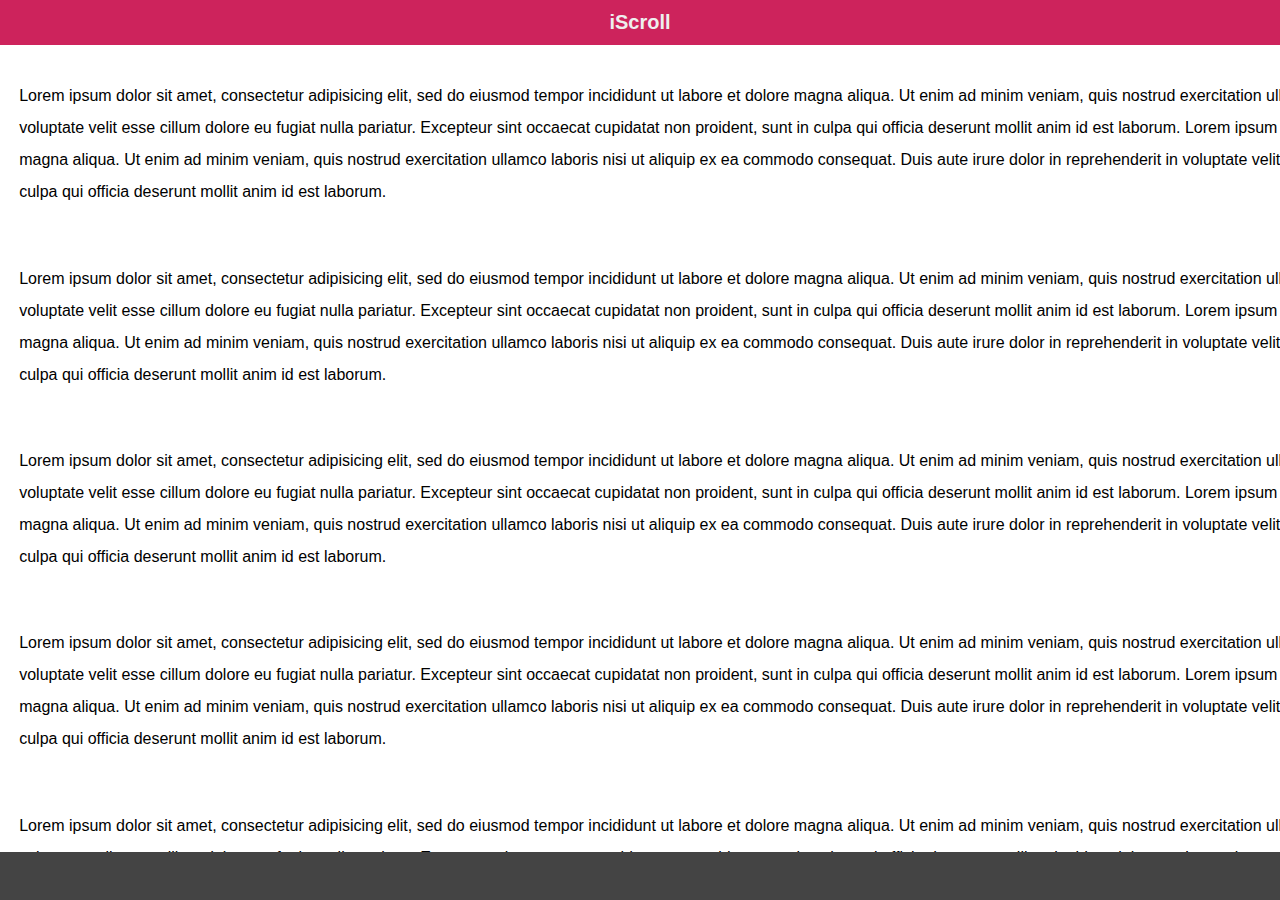
<file: phone/platforms/android/assets/www/js/iscroll-master/demos/2d-scroll/index.html>
<!DOCTYPE html>
<html>
<head>
<meta charset="utf-8">
<meta name="viewport" content="width=device-width, initial-scale=1.0, user-scalable=0, minimum-scale=1.0, maximum-scale=1.0">

<title>iScroll demo: 2d scroll</title>

<script type="text/javascript" src="../../build/iscroll.js"></script>

<script type="text/javascript">

var myScroll;

function loaded () {
	myScroll = new IScroll('#wrapper', { scrollX: true, freeScroll: true });
}

document.addEventListener('touchmove', function (e) { e.preventDefault(); }, false);

</script>

<style type="text/css">
* {
	-webkit-box-sizing: border-box;
	-moz-box-sizing: border-box;
	box-sizing: border-box;
}

html {
	-ms-touch-action: none;
}

body,ul,li {
	padding: 0;
	margin: 0;
	border: 0;
}

body {
	font-size: 12px;
	font-family: ubuntu, helvetica, arial;
	overflow: hidden; /* this is important to prevent the whole page to bounce */
}

#header {
	position: absolute;
	z-index: 2;
	top: 0;
	left: 0;
	width: 100%;
	height: 45px;
	line-height: 45px;
	background: #CD235C;
	padding: 0;
	color: #eee;
	font-size: 20px;
	text-align: center;
	font-weight: bold;
}

#footer {
	position: absolute;
	z-index: 2;
	bottom: 0;
	left: 0;
	width: 100%;
	height: 48px;
	background: #444;
	padding: 0;
	border-top: 1px solid #444;
}

#wrapper {
	position: absolute;
	z-index: 1;
	top: 45px;
	bottom: 48px;
	left: 0;
	width: 100%;
	background: #ccc;
	overflow: hidden;
}

#scroller {
	position: absolute;
	z-index: 1;
	-webkit-tap-highlight-color: rgba(0,0,0,0);
	width: 2000px;
	-webkit-transform: translateZ(0);
	-moz-transform: translateZ(0);
	-ms-transform: translateZ(0);
	-o-transform: translateZ(0);
	transform: translateZ(0);
	-webkit-touch-callout: none;
	-webkit-user-select: none;
	-moz-user-select: none;
	-ms-user-select: none;
	user-select: none;
	-webkit-text-size-adjust: none;
	-moz-text-size-adjust: none;
	-ms-text-size-adjust: none;
	-o-text-size-adjust: none;
	text-size-adjust: none;
	background: #fff;
}

p {
	font-size: 16px;
	padding: 1.2em;
	line-height: 200%;
}

</style>
</head>
<body onload="loaded()">
<div id="header">iScroll</div>

<div id="wrapper">
	<div id="scroller">
		<p>Lorem ipsum dolor sit amet, consectetur adipisicing elit, sed do eiusmod tempor incididunt ut labore et dolore magna aliqua. Ut enim ad minim veniam, quis nostrud exercitation ullamco laboris nisi ut aliquip ex ea commodo consequat. Duis aute irure dolor in reprehenderit in voluptate velit esse cillum dolore eu fugiat nulla pariatur. Excepteur sint occaecat cupidatat non proident, sunt in culpa qui officia deserunt mollit anim id est laborum. Lorem ipsum dolor sit amet, consectetur adipisicing elit, sed do eiusmod tempor incididunt ut labore et dolore magna aliqua. Ut enim ad minim veniam, quis nostrud exercitation ullamco laboris nisi ut aliquip ex ea commodo consequat. Duis aute irure dolor in reprehenderit in voluptate velit esse cillum dolore eu fugiat nulla pariatur. Excepteur sint occaecat cupidatat non proident, sunt in culpa qui officia deserunt mollit anim id est laborum.</p>

		<p>Lorem ipsum dolor sit amet, consectetur adipisicing elit, sed do eiusmod tempor incididunt ut labore et dolore magna aliqua. Ut enim ad minim veniam, quis nostrud exercitation ullamco laboris nisi ut aliquip ex ea commodo consequat. Duis aute irure dolor in reprehenderit in voluptate velit esse cillum dolore eu fugiat nulla pariatur. Excepteur sint occaecat cupidatat non proident, sunt in culpa qui officia deserunt mollit anim id est laborum. Lorem ipsum dolor sit amet, consectetur adipisicing elit, sed do eiusmod tempor incididunt ut labore et dolore magna aliqua. Ut enim ad minim veniam, quis nostrud exercitation ullamco laboris nisi ut aliquip ex ea commodo consequat. Duis aute irure dolor in reprehenderit in voluptate velit esse cillum dolore eu fugiat nulla pariatur. Excepteur sint occaecat cupidatat non proident, sunt in culpa qui officia deserunt mollit anim id est laborum.</p>

		<p>Lorem ipsum dolor sit amet, consectetur adipisicing elit, sed do eiusmod tempor incididunt ut labore et dolore magna aliqua. Ut enim ad minim veniam, quis nostrud exercitation ullamco laboris nisi ut aliquip ex ea commodo consequat. Duis aute irure dolor in reprehenderit in voluptate velit esse cillum dolore eu fugiat nulla pariatur. Excepteur sint occaecat cupidatat non proident, sunt in culpa qui officia deserunt mollit anim id est laborum. Lorem ipsum dolor sit amet, consectetur adipisicing elit, sed do eiusmod tempor incididunt ut labore et dolore magna aliqua. Ut enim ad minim veniam, quis nostrud exercitation ullamco laboris nisi ut aliquip ex ea commodo consequat. Duis aute irure dolor in reprehenderit in voluptate velit esse cillum dolore eu fugiat nulla pariatur. Excepteur sint occaecat cupidatat non proident, sunt in culpa qui officia deserunt mollit anim id est laborum.</p>

		<p>Lorem ipsum dolor sit amet, consectetur adipisicing elit, sed do eiusmod tempor incididunt ut labore et dolore magna aliqua. Ut enim ad minim veniam, quis nostrud exercitation ullamco laboris nisi ut aliquip ex ea commodo consequat. Duis aute irure dolor in reprehenderit in voluptate velit esse cillum dolore eu fugiat nulla pariatur. Excepteur sint occaecat cupidatat non proident, sunt in culpa qui officia deserunt mollit anim id est laborum. Lorem ipsum dolor sit amet, consectetur adipisicing elit, sed do eiusmod tempor incididunt ut labore et dolore magna aliqua. Ut enim ad minim veniam, quis nostrud exercitation ullamco laboris nisi ut aliquip ex ea commodo consequat. Duis aute irure dolor in reprehenderit in voluptate velit esse cillum dolore eu fugiat nulla pariatur. Excepteur sint occaecat cupidatat non proident, sunt in culpa qui officia deserunt mollit anim id est laborum.</p>

		<p>Lorem ipsum dolor sit amet, consectetur adipisicing elit, sed do eiusmod tempor incididunt ut labore et dolore magna aliqua. Ut enim ad minim veniam, quis nostrud exercitation ullamco laboris nisi ut aliquip ex ea commodo consequat. Duis aute irure dolor in reprehenderit in voluptate velit esse cillum dolore eu fugiat nulla pariatur. Excepteur sint occaecat cupidatat non proident, sunt in culpa qui officia deserunt mollit anim id est laborum. Lorem ipsum dolor sit amet, consectetur adipisicing elit, sed do eiusmod tempor incididunt ut labore et dolore magna aliqua. Ut enim ad minim veniam, quis nostrud exercitation ullamco laboris nisi ut aliquip ex ea commodo consequat. Duis aute irure dolor in reprehenderit in voluptate velit esse cillum dolore eu fugiat nulla pariatur. Excepteur sint occaecat cupidatat non proident, sunt in culpa qui officia deserunt mollit anim id est laborum.</p>

		<p>Lorem ipsum dolor sit amet, consectetur adipisicing elit, sed do eiusmod tempor incididunt ut labore et dolore magna aliqua. Ut enim ad minim veniam, quis nostrud exercitation ullamco laboris nisi ut aliquip ex ea commodo consequat. Duis aute irure dolor in reprehenderit in voluptate velit esse cillum dolore eu fugiat nulla pariatur. Excepteur sint occaecat cupidatat non proident, sunt in culpa qui officia deserunt mollit anim id est laborum. Lorem ipsum dolor sit amet, consectetur adipisicing elit, sed do eiusmod tempor incididunt ut labore et dolore magna aliqua. Ut enim ad minim veniam, quis nostrud exercitation ullamco laboris nisi ut aliquip ex ea commodo consequat. Duis aute irure dolor in reprehenderit in voluptate velit esse cillum dolore eu fugiat nulla pariatur. Excepteur sint occaecat cupidatat non proident, sunt in culpa qui officia deserunt mollit anim id est laborum.</p>
	</div>
</div>

<div id="footer"></div>

</body>
</html>
</file>
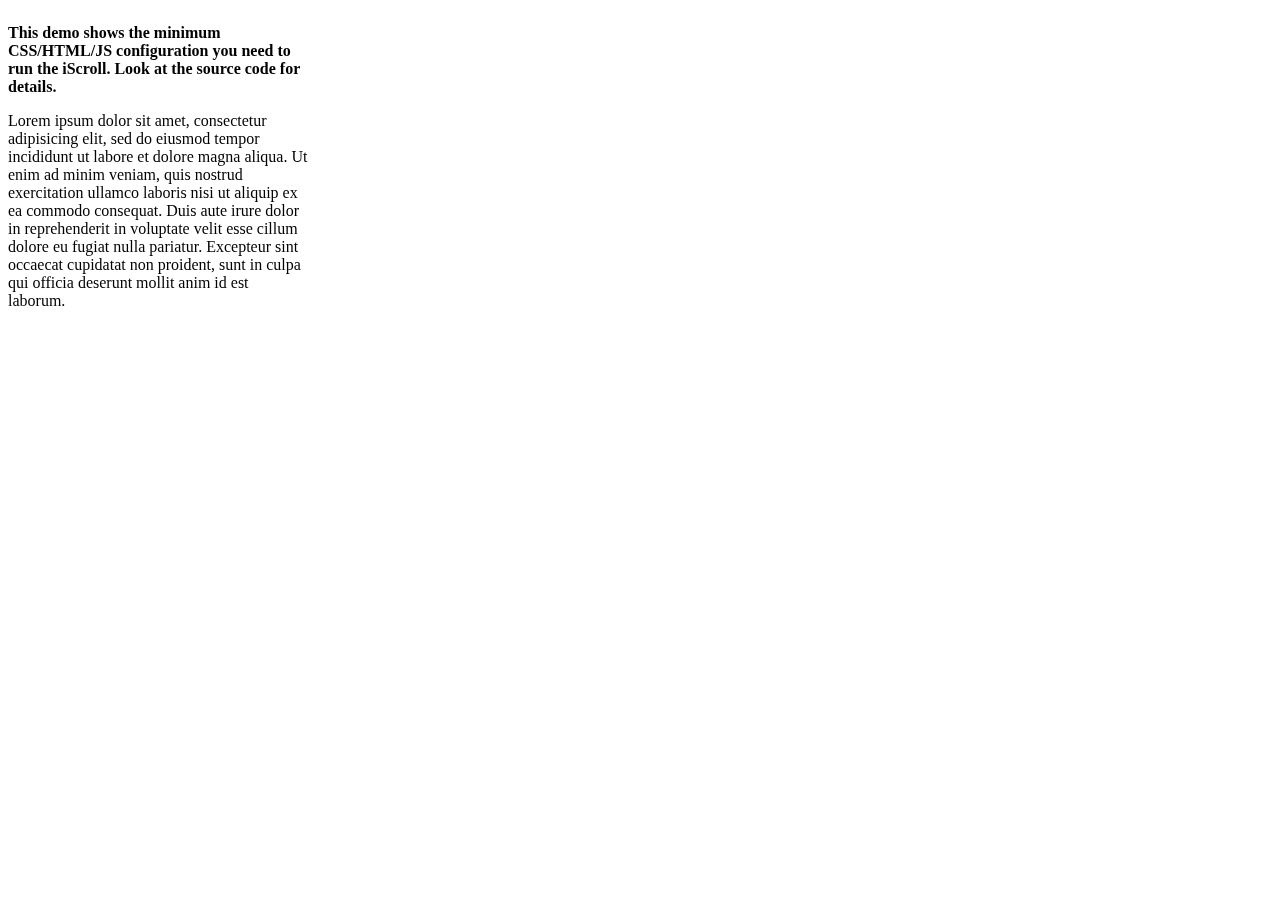
<file: phone/platforms/android/assets/www/js/iscroll-master/demos/barebone/index.html>
<!DOCTYPE html>
<html>
<head>
<meta charset="utf-8">
<meta name="viewport" content="width=device-width, initial-scale=1.0, user-scalable=0, minimum-scale=1.0, maximum-scale=1.0">

<title>iScroll demo: barebone</title>

<script type="text/javascript" src="../../build/iscroll.js"></script>

<script type="text/javascript">

var myScroll;

function loaded () {
	myScroll = new IScroll('#wrapper');
}

document.addEventListener('touchmove', function (e) { e.preventDefault(); }, false);

</script>

<style>
body {
	/* On modern browsers, prevent the whole page to bounce */
	overflow: hidden;
}

#wrapper {
	position: relative;
	width: 300px;
	height: 300px;
	overflow: hidden;

	/* Prevent native touch events on Windows */
	-ms-touch-action: none;

	/* Prevent the callout on tap-hold and text selection */
	-webkit-touch-callout: none;
	-webkit-user-select: none;
	-moz-user-select: none;
	-ms-user-select: none;
	user-select: none;

	/* Prevent text resize on orientation change, useful for web-apps */
	-webkit-text-size-adjust: none;
	-moz-text-size-adjust: none;
	-ms-text-size-adjust: none;
	-o-text-size-adjust: none;
	text-size-adjust: none;
}

#scroller {
	position: absolute;

	/* Prevent elements to be highlighted on tap */
	-webkit-tap-highlight-color: rgba(0,0,0,0);

	/* Put the scroller into the HW Compositing layer right from the start */
	-webkit-transform: translateZ(0);
	-moz-transform: translateZ(0);
	-ms-transform: translateZ(0);
	-o-transform: translateZ(0);
	transform: translateZ(0);
}
</style>

</head>
<body onload="loaded()">

<div id="wrapper">
	<div id="scroller">
		<p><strong>This demo shows the minimum CSS/HTML/JS configuration you need to run the iScroll. Look at the source code for details.</strong></p>

		<p>Lorem ipsum dolor sit amet, consectetur adipisicing elit, sed do eiusmod tempor incididunt ut labore et dolore magna aliqua. Ut enim ad minim veniam, quis nostrud exercitation ullamco laboris nisi ut aliquip ex ea commodo consequat. Duis aute irure dolor in reprehenderit in voluptate velit esse cillum dolore eu fugiat nulla pariatur. Excepteur sint occaecat cupidatat non proident, sunt in culpa qui officia deserunt mollit anim id est laborum.</p>

		<p>Sed ut perspiciatis unde omnis iste natus error sit voluptatem accusantium doloremque laudantium, totam rem aperiam, eaque ipsa quae ab illo inventore veritatis et quasi architecto beatae vitae dicta sunt explicabo. Nemo enim ipsam voluptatem quia voluptas sit aspernatur aut odit aut fugit, sed quia consequuntur magni dolores eos qui ratione voluptatem sequi nesciunt. Neque porro quisquam est, qui dolorem ipsum quia dolor sit amet, consectetur, adipisci velit, sed quia non numquam eius modi tempora incidunt ut labore et dolore magnam aliquam quaerat voluptatem. Ut enim ad minima veniam, quis nostrum exercitationem ullam corporis suscipit laboriosam, nisi ut aliquid ex ea commodi consequatur? Quis autem vel eum iure reprehenderit qui in ea voluptate velit esse quam nihil molestiae consequatur, vel illum qui dolorem eum fugiat quo voluptas nulla pariatur?</p>

		<p>At vero eos et accusamus et iusto odio dignissimos ducimus qui blanditiis praesentium voluptatum deleniti atque corrupti quos dolores et quas molestias excepturi sint occaecati cupiditate non provident, similique sunt in culpa qui officia deserunt mollitia animi, id est laborum et dolorum fuga. Et harum quidem rerum facilis est et expedita distinctio. Nam libero tempore, cum soluta nobis est eligendi optio cumque nihil impedit quo minus id quod maxime placeat facere possimus, omnis voluptas assumenda est, omnis dolor repellendus. Temporibus autem quibusdam et aut officiis debitis aut rerum necessitatibus saepe eveniet ut et voluptates repudiandae sint et molestiae non recusandae. Itaque earum rerum hic tenetur a sapiente delectus, ut aut reiciendis voluptatibus maiores alias consequatur aut perferendis doloribus asperiores repellat.</p>
	</div>
</div>

</body>
</html>
</file>
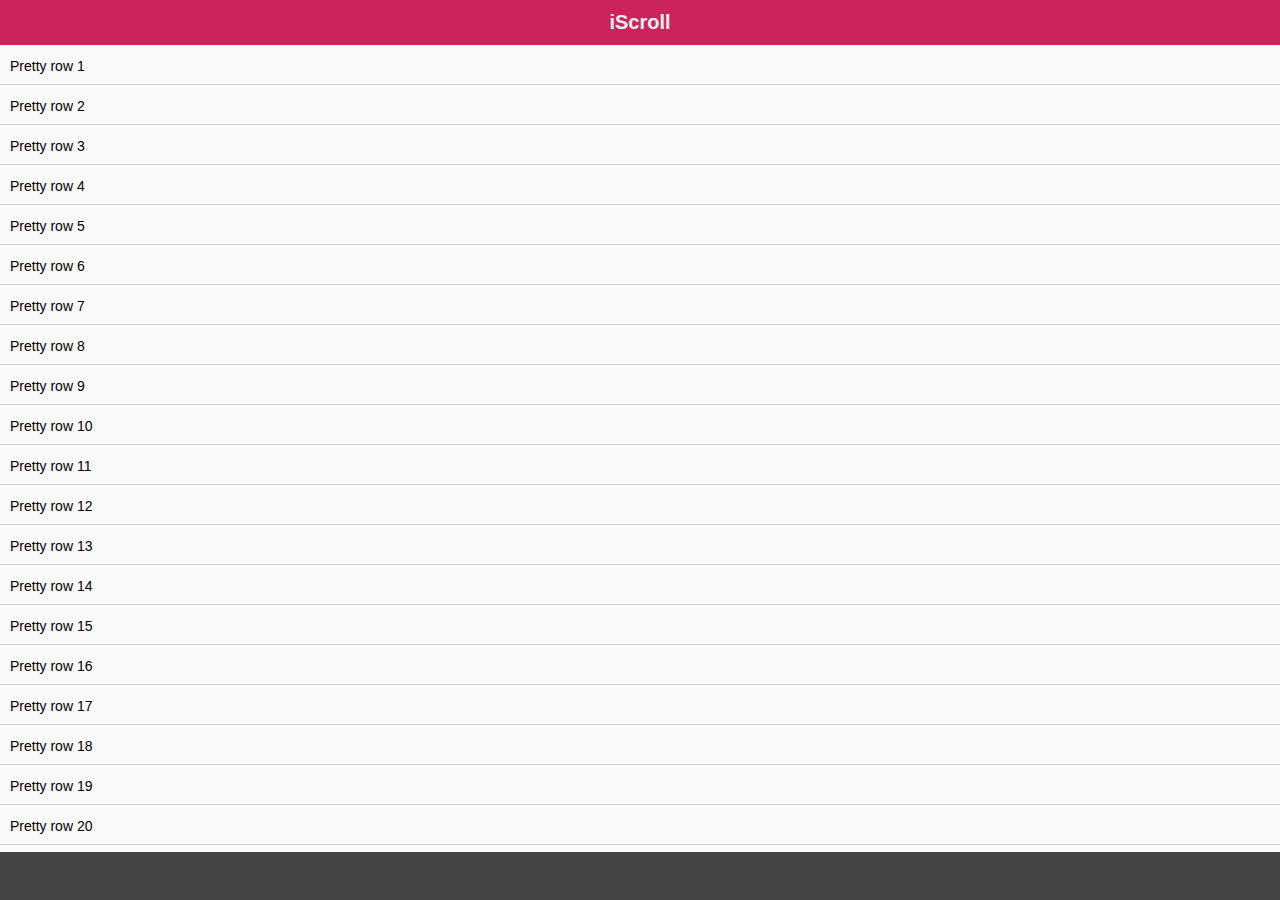
<file: phone/platforms/android/assets/www/js/iscroll-master/demos/bounce-easing/index.html>
<!DOCTYPE html>
<html>
<head>
<meta charset="utf-8">
<meta name="viewport" content="width=device-width, initial-scale=1.0, user-scalable=0, minimum-scale=1.0, maximum-scale=1.0">

<title>iScroll demo: bounce easing</title>

<script type="text/javascript" src="../../build/iscroll.js"></script>

<script type="text/javascript">

var myScroll;

function loaded () {
	myScroll = new IScroll('#wrapper', { bounceEasing: 'elastic', bounceTime: 1200 });
}

document.addEventListener('touchmove', function (e) { e.preventDefault(); }, false);

</script>

<style type="text/css">
* {
	-webkit-box-sizing: border-box;
	-moz-box-sizing: border-box;
	box-sizing: border-box;
}

html {
	-ms-touch-action: none;
}

body,ul,li {
	padding: 0;
	margin: 0;
	border: 0;
}

body {
	font-size: 12px;
	font-family: ubuntu, helvetica, arial;
	overflow: hidden; /* this is important to prevent the whole page to bounce */
}

#header {
	position: absolute;
	z-index: 2;
	top: 0;
	left: 0;
	width: 100%;
	height: 45px;
	line-height: 45px;
	background: #CD235C;
	padding: 0;
	color: #eee;
	font-size: 20px;
	text-align: center;
	font-weight: bold;
}

#footer {
	position: absolute;
	z-index: 2;
	bottom: 0;
	left: 0;
	width: 100%;
	height: 48px;
	background: #444;
	padding: 0;
	border-top: 1px solid #444;
}

#wrapper {
	position: absolute;
	z-index: 1;
	top: 45px;
	bottom: 48px;
	left: 0;
	width: 100%;
	background: #ccc;
	overflow: hidden;
}

#scroller {
	position: absolute;
	z-index: 1;
	-webkit-tap-highlight-color: rgba(0,0,0,0);
	width: 100%;
	-webkit-transform: translateZ(0);
	-moz-transform: translateZ(0);
	-ms-transform: translateZ(0);
	-o-transform: translateZ(0);
	transform: translateZ(0);
	-webkit-touch-callout: none;
	-webkit-user-select: none;
	-moz-user-select: none;
	-ms-user-select: none;
	user-select: none;
	-webkit-text-size-adjust: none;
	-moz-text-size-adjust: none;
	-ms-text-size-adjust: none;
	-o-text-size-adjust: none;
	text-size-adjust: none;
}

#scroller ul {
	list-style: none;
	padding: 0;
	margin: 0;
	width: 100%;
	text-align: left;
}

#scroller li {
	padding: 0 10px;
	height: 40px;
	line-height: 40px;
	border-bottom: 1px solid #ccc;
	border-top: 1px solid #fff;
	background-color: #fafafa;
	font-size: 14px;
}

</style>
</head>
<body onload="loaded()">
<div id="header">iScroll</div>

<div id="wrapper">
	<div id="scroller">
		<ul>
			<li>Pretty row 1</li>
			<li>Pretty row 2</li>
			<li>Pretty row 3</li>
			<li>Pretty row 4</li>
			<li>Pretty row 5</li>
			<li>Pretty row 6</li>
			<li>Pretty row 7</li>
			<li>Pretty row 8</li>
			<li>Pretty row 9</li>
			<li>Pretty row 10</li>
			<li>Pretty row 11</li>
			<li>Pretty row 12</li>
			<li>Pretty row 13</li>
			<li>Pretty row 14</li>
			<li>Pretty row 15</li>
			<li>Pretty row 16</li>
			<li>Pretty row 17</li>
			<li>Pretty row 18</li>
			<li>Pretty row 19</li>
			<li>Pretty row 20</li>
			<li>Pretty row 21</li>
			<li>Pretty row 22</li>
			<li>Pretty row 23</li>
			<li>Pretty row 24</li>
			<li>Pretty row 25</li>
			<li>Pretty row 26</li>
			<li>Pretty row 27</li>
			<li>Pretty row 28</li>
			<li>Pretty row 29</li>
			<li>Pretty row 30</li>
			<li>Pretty row 31</li>
			<li>Pretty row 32</li>
			<li>Pretty row 33</li>
			<li>Pretty row 34</li>
			<li>Pretty row 35</li>
			<li>Pretty row 36</li>
			<li>Pretty row 37</li>
			<li>Pretty row 38</li>
			<li>Pretty row 39</li>
			<li>Pretty row 40</li>
			<li>Pretty row 41</li>
			<li>Pretty row 42</li>
			<li>Pretty row 43</li>
			<li>Pretty row 44</li>
			<li>Pretty row 45</li>
			<li>Pretty row 46</li>
			<li>Pretty row 47</li>
			<li>Pretty row 48</li>
			<li>Pretty row 49</li>
			<li>Pretty row 50</li>
		</ul>
	</div>
</div>

<div id="footer"></div>

</body>
</html>
</file>
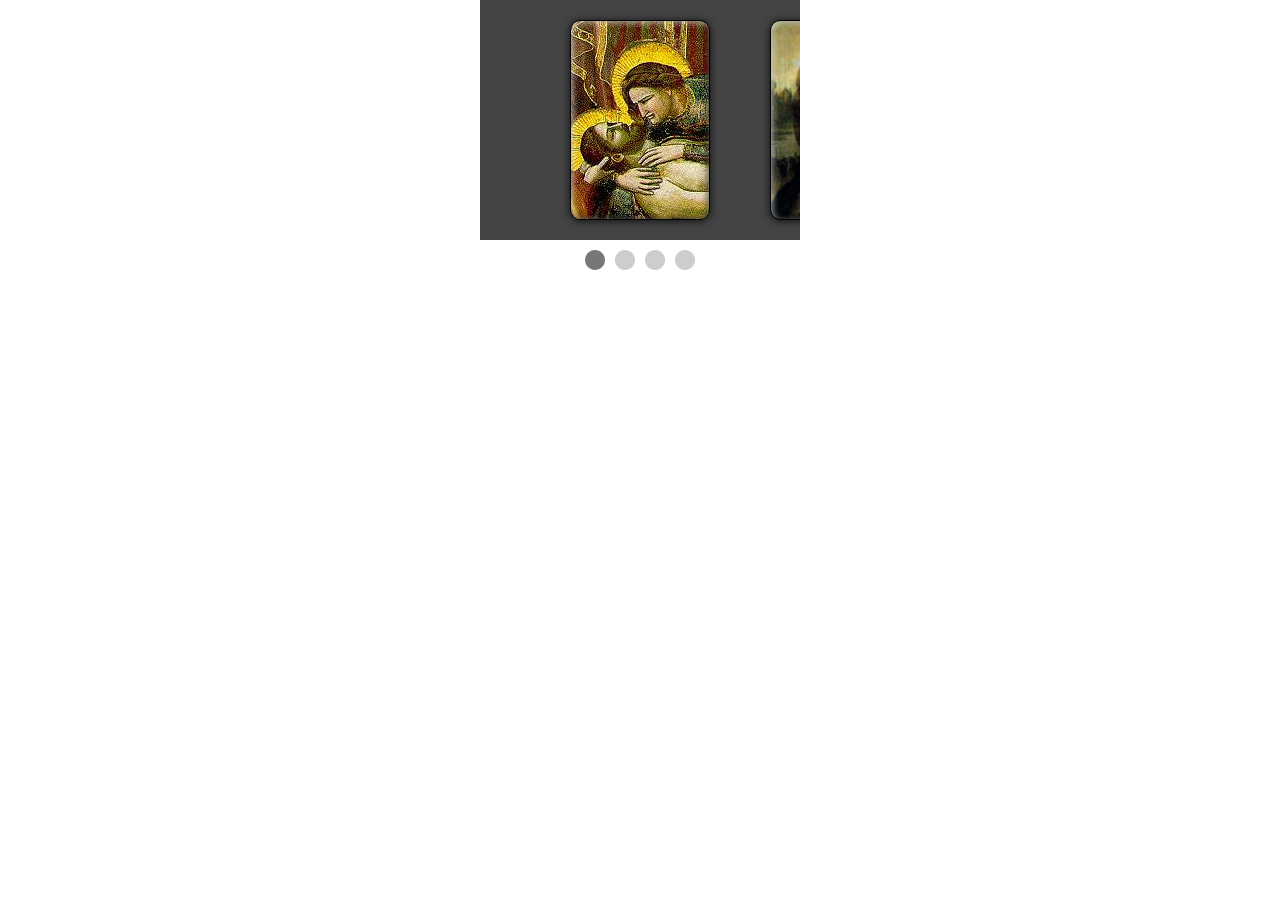
<file: phone/platforms/android/assets/www/js/iscroll-master/demos/carousel/index.html>
<!DOCTYPE html>
<html>
<head>
<meta charset="utf-8">
<meta name="viewport" content="width=device-width, initial-scale=1.0, user-scalable=0, minimum-scale=1.0, maximum-scale=1.0">

<title>iScroll demo: carousel</title>

<script type="text/javascript" src="../../build/iscroll.js"></script>

<script type="text/javascript">

var myScroll;

function loaded () {
	myScroll = new IScroll('#wrapper', {
		scrollX: true,
		scrollY: false,
		momentum: false,
		snap: true,
		snapSpeed: 400,
		keyBindings: true,
		indicators: {
			el: document.getElementById('indicator'),
			resize: false
		}
	});
}

document.addEventListener('touchmove', function (e) { e.preventDefault(); }, false);
</script>

<style type="text/css">
* {
	-webkit-box-sizing: border-box;
	-moz-box-sizing: border-box;
	box-sizing: border-box;
}

html {
	-ms-touch-action: none;
}

body, ul, li {
	padding: 0;
	margin: 0;
	border: 0;
}

body {
	font-size: 12px;
	font-family: ubuntu, helvetica, arial;
	overflow: hidden; /* this is important to prevent the whole page to bounce */
}

#viewport {
	position: relative;
	width: 320px;
	height: 240px;
	margin: 0 auto;
	background: #444;
	overflow: hidden;
}

#wrapper {
	width: 200px;
	height: 240px;
	margin: 0 auto;
}

#scroller {
	position: absolute;
	z-index: 1;
	-webkit-tap-highlight-color: rgba(0,0,0,0);
	width: 800px;
	height: 240px;
	-webkit-transform: translateZ(0);
	-moz-transform: translateZ(0);
	-ms-transform: translateZ(0);
	-o-transform: translateZ(0);
	transform: translateZ(0);
	-webkit-touch-callout: none;
	-webkit-user-select: none;
	-moz-user-select: none;
	-ms-user-select: none;
	user-select: none;
	-webkit-text-size-adjust: none;
	-moz-text-size-adjust: none;
	-ms-text-size-adjust: none;
	-o-text-size-adjust: none;
	text-size-adjust: none;
	background-color: #444;
}

.slide {
	width: 200px;
	height: 240px;
	float: left;
}

.painting {
	width: 140px;
	height: 200px;
	border-radius: 10px;
	margin: 20px auto;
	border: 1px solid #000;
	box-shadow:
		inset 2px 2px 6px rgba(255,255,255,0.6),
		inset -2px -2px 6px rgba(0,0,0,0.6),
		0 1px 8px rgba(0,0,0,0.8);
}

.giotto {
	background: url(giotto.jpg);
}

.leonardo {
	background: url(leonardo.jpg);
}

.gaugin {
	background: url(gaugin.jpg);
}

.warhol {
	background: url(warhol.jpg);
}

#indicator {
	position: relative;
	width: 110px;
	height: 20px;
	margin: 10px auto;
	background: url([data-uri]);
}

#dotty {
	position: absolute;
	width: 20px;
	height: 20px;
	border-radius: 10px;
	background: #777;
}

</style>
</head>
<body onload="loaded()">

<div id="viewport">
	<div id="wrapper">
		<div id="scroller">
			<div class="slide">
				<div class="painting giotto"></div>
			</div>
			<div class="slide">
				<div class="painting leonardo"></div>
			</div>
			<div class="slide">
				<div class="painting gaugin"></div>
			</div>
			<div class="slide">
				<div class="painting warhol"></div>
			</div>
		</div>
	</div>
</div>

<div id="indicator">
	<div id="dotty"></div>
</div>

</body>
</html>
</file>
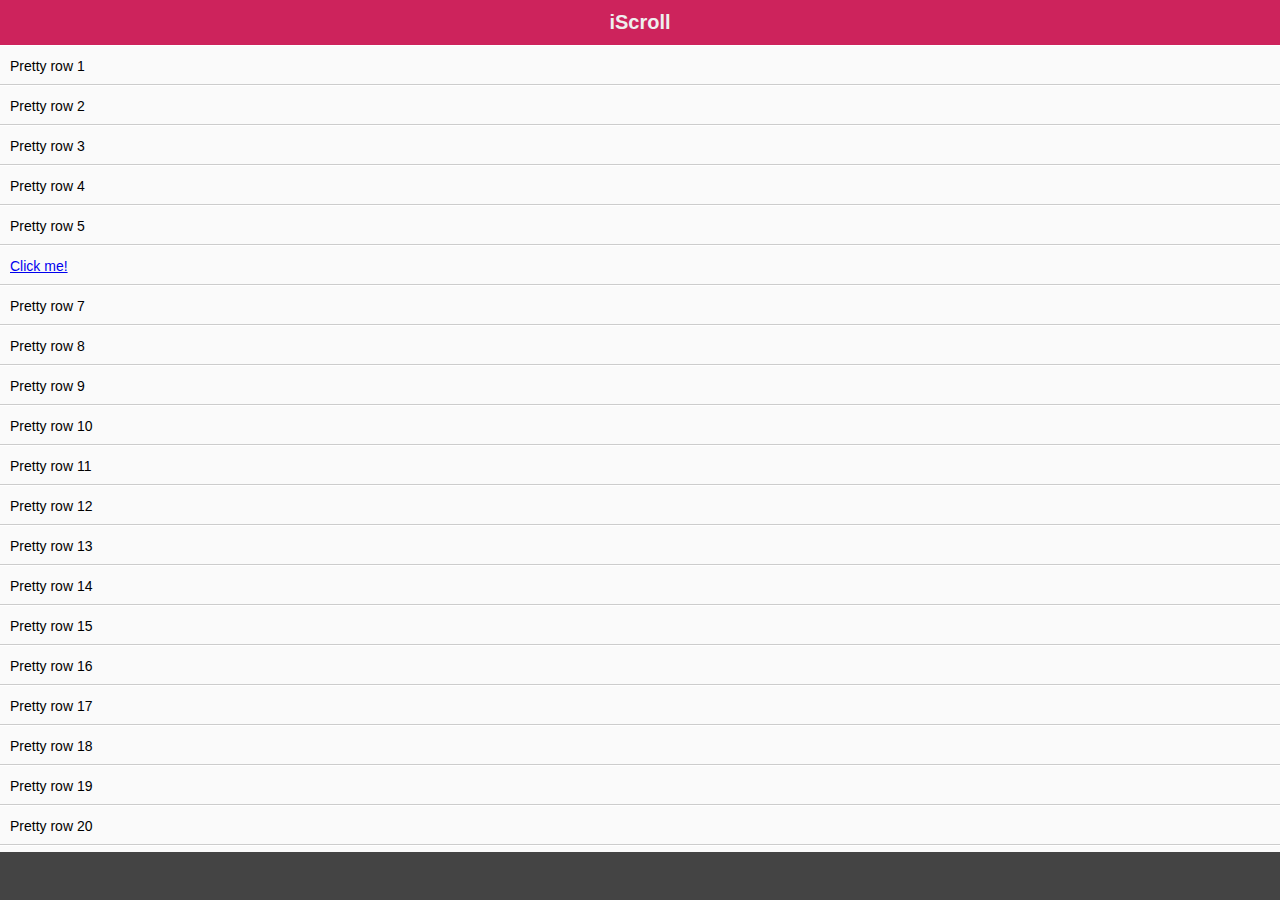
<file: phone/platforms/android/assets/www/js/iscroll-master/demos/click/index.html>
<!DOCTYPE html>
<html>
<head>
<meta charset="utf-8">
<meta name="viewport" content="width=device-width, initial-scale=1.0, user-scalable=0, minimum-scale=1.0, maximum-scale=1.0">

<title>iScroll demo: click</title>

<script type="text/javascript" src="../../build/iscroll.js"></script>

<script type="text/javascript">

var myScroll;

function loaded () {
	myScroll = new IScroll('#wrapper', { mouseWheel: true, click: true });
}

document.addEventListener('touchmove', function (e) { e.preventDefault(); }, false);

</script>

<style type="text/css">
* {
	-webkit-box-sizing: border-box;
	-moz-box-sizing: border-box;
	box-sizing: border-box;
}

html {
	-ms-touch-action: none;
}

body,ul,li {
	padding: 0;
	margin: 0;
	border: 0;
}

body {
	font-size: 12px;
	font-family: ubuntu, helvetica, arial;
	overflow: hidden; /* this is important to prevent the whole page to bounce */
}

#header {
	position: absolute;
	z-index: 2;
	top: 0;
	left: 0;
	width: 100%;
	height: 45px;
	line-height: 45px;
	background: #CD235C;
	padding: 0;
	color: #eee;
	font-size: 20px;
	text-align: center;
	font-weight: bold;
}

#footer {
	position: absolute;
	z-index: 2;
	bottom: 0;
	left: 0;
	width: 100%;
	height: 48px;
	background: #444;
	padding: 0;
	border-top: 1px solid #444;
}

#wrapper {
	position: absolute;
	z-index: 1;
	top: 45px;
	bottom: 48px;
	left: 0;
	width: 100%;
	background: #ccc;
	overflow: hidden;
}

#scroller {
	position: absolute;
	z-index: 1;
	-webkit-tap-highlight-color: rgba(0,0,0,0);
	width: 100%;
	-webkit-transform: translateZ(0);
	-moz-transform: translateZ(0);
	-ms-transform: translateZ(0);
	-o-transform: translateZ(0);
	transform: translateZ(0);
	-webkit-touch-callout: none;
	-webkit-user-select: none;
	-moz-user-select: none;
	-ms-user-select: none;
	user-select: none;
	-webkit-text-size-adjust: none;
	-moz-text-size-adjust: none;
	-ms-text-size-adjust: none;
	-o-text-size-adjust: none;
	text-size-adjust: none;
}

#scroller ul {
	list-style: none;
	padding: 0;
	margin: 0;
	width: 100%;
	text-align: left;
}

#scroller li {
	padding: 0 10px;
	height: 40px;
	line-height: 40px;
	border-bottom: 1px solid #ccc;
	border-top: 1px solid #fff;
	background-color: #fafafa;
	font-size: 14px;
}

</style>
</head>
<body onload="loaded()">
<div id="header">iScroll</div>

<div id="wrapper">
	<div id="scroller">
		<ul>
			<li>Pretty row 1</li>
			<li>Pretty row 2</li>
			<li>Pretty row 3</li>
			<li>Pretty row 4</li>
			<li>Pretty row 5</li>
			<li id="me"><a href="#" onclick="console.log(this.parentNode.style.backgroundColor);this.parentNode.style.backgroundColor=this.parentNode.style.backgroundColor==''?'#a00':'';return false">Click me!</a></li>
			<li>Pretty row 7</li>
			<li>Pretty row 8</li>
			<li>Pretty row 9</li>
			<li>Pretty row 10</li>
			<li>Pretty row 11</li>
			<li>Pretty row 12</li>
			<li>Pretty row 13</li>
			<li>Pretty row 14</li>
			<li>Pretty row 15</li>
			<li>Pretty row 16</li>
			<li>Pretty row 17</li>
			<li>Pretty row 18</li>
			<li>Pretty row 19</li>
			<li>Pretty row 20</li>
			<li>Pretty row 21</li>
			<li>Pretty row 22</li>
			<li>Pretty row 23</li>
			<li>Pretty row 24</li>
			<li>Pretty row 25</li>
			<li>Pretty row 26</li>
			<li>Pretty row 27</li>
			<li>Pretty row 28</li>
			<li>Pretty row 29</li>
			<li>Pretty row 30</li>
			<li>Pretty row 31</li>
			<li>Pretty row 32</li>
			<li>Pretty row 33</li>
			<li>Pretty row 34</li>
			<li>Pretty row 35</li>
			<li>Pretty row 36</li>
			<li>Pretty row 37</li>
			<li>Pretty row 38</li>
			<li>Pretty row 39</li>
			<li>Pretty row 40</li>
			<li>Pretty row 41</li>
			<li>Pretty row 42</li>
			<li>Pretty row 43</li>
			<li>Pretty row 44</li>
			<li>Pretty row 45</li>
			<li>Pretty row 46</li>
			<li>Pretty row 47</li>
			<li>Pretty row 48</li>
			<li>Pretty row 49</li>
			<li>Pretty row 50</li>
		</ul>
	</div>
</div>

<div id="footer"></div>

</body>
</html>
</file>
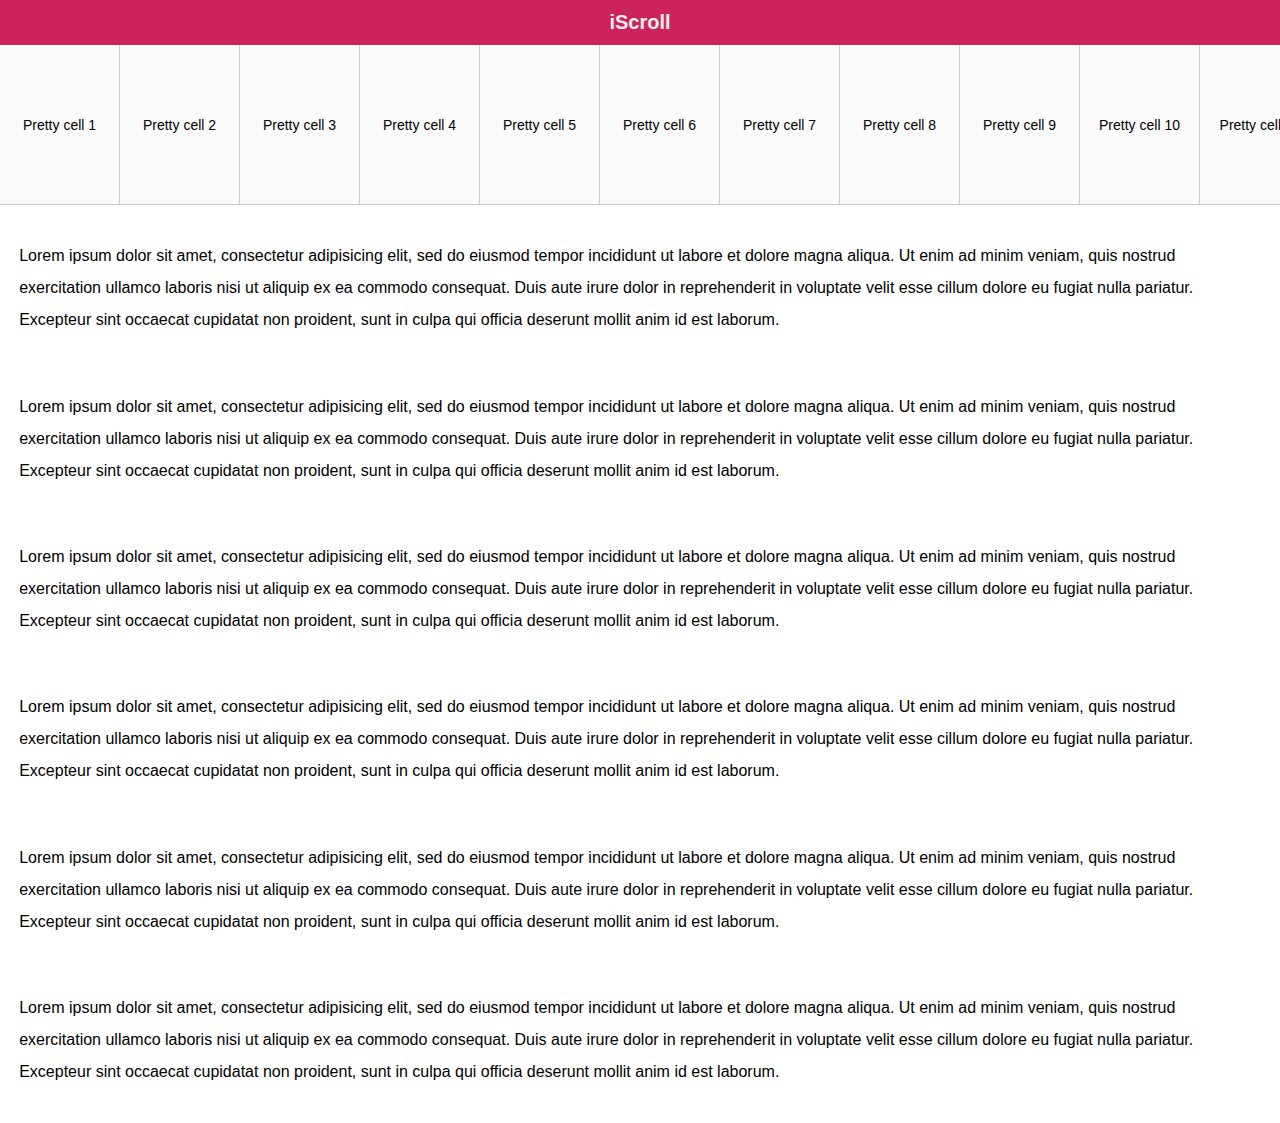
<file: phone/platforms/android/assets/www/js/iscroll-master/demos/event-passthrough/index.html>
<!DOCTYPE html>
<html>
<head>
<meta charset="utf-8">
<meta name="viewport" content="width=device-width, initial-scale=1.0, user-scalable=0, minimum-scale=1.0, maximum-scale=1.0">

<title>iScroll demo: Event Passthrough</title>

<script type="text/javascript" src="../../build/iscroll.js"></script>

<script type="text/javascript">

var myScroll;

function loaded () {
	myScroll = new IScroll('#wrapper', { eventPassthrough: true, scrollX: true, scrollY: false, preventDefault: false });
}

</script>

<style type="text/css">
* {
	-webkit-box-sizing: border-box;
	-moz-box-sizing: border-box;
	box-sizing: border-box;
}

body,ul,li {
	padding: 0;
	margin: 0;
	border: 0;
}

body {
	font-size: 12px;
	font-family: ubuntu, helvetica, arial;
}

#header {
	width: 100%;
	height: 45px;
	line-height: 45px;
	background: #CD235C;
	padding: 0;
	color: #eee;
	font-size: 20px;
	text-align: center;
	font-weight: bold;
}

#wrapper {
	position: relative;
	z-index: 1;
	height: 160px;
	width: 100%;
	background: #ccc;
	overflow: hidden;
	-ms-touch-action: none;
}

#scroller {
	position: absolute;
	z-index: 1;
	-webkit-tap-highlight-color: rgba(0,0,0,0);
	width: 2400px;
	height: 160px;
	-webkit-transform: translateZ(0);
	-moz-transform: translateZ(0);
	-ms-transform: translateZ(0);
	-o-transform: translateZ(0);
	transform: translateZ(0);
	-webkit-touch-callout: none;
	-webkit-user-select: none;
	-moz-user-select: none;
	-ms-user-select: none;
	user-select: none;
	-webkit-text-size-adjust: none;
	-moz-text-size-adjust: none;
	-ms-text-size-adjust: none;
	-o-text-size-adjust: none;
	text-size-adjust: none;
}

#scroller ul {
	list-style: none;
	width: 100%;
	padding: 0;
	margin: 0;
}

#scroller li {
	width: 120px;
	height: 160px;
	float: left;
	line-height: 160px;
	border-right: 1px solid #ccc;
	border-bottom: 1px solid #ccc;
	background-color: #fafafa;
	font-size: 14px;
	overflow: hidden;
	text-align: center;
}

p {
	font-size: 16px;
	padding: 1.2em;
	line-height: 200%;
}

</style>
</head>
<body onload="loaded()">
<div id="header">iScroll</div>

<div id="wrapper">
	<div id="scroller">
		<ul>
			<li>Pretty cell 1</li>
			<li>Pretty cell 2</li>
			<li>Pretty cell 3</li>
			<li>Pretty cell 4</li>
			<li>Pretty cell 5</li>
			<li>Pretty cell 6</li>
			<li>Pretty cell 7</li>
			<li>Pretty cell 8</li>
			<li>Pretty cell 9</li>
			<li>Pretty cell 10</li>
			<li>Pretty cell 11</li>
			<li>Pretty cell 12</li>
			<li>Pretty cell 13</li>
			<li>Pretty cell 14</li>
			<li>Pretty cell 15</li>
			<li>Pretty cell 16</li>
			<li>Pretty cell 17</li>
			<li>Pretty cell 18</li>
			<li>Pretty cell 19</li>
			<li>Pretty cell 20</li>
		</ul>
	</div>
</div>

<p>Lorem ipsum dolor sit amet, consectetur adipisicing elit, sed do eiusmod tempor incididunt ut labore et dolore magna aliqua. Ut enim ad minim veniam, quis nostrud exercitation ullamco laboris nisi ut aliquip ex ea commodo consequat. Duis aute irure dolor in reprehenderit in voluptate velit esse cillum dolore eu fugiat nulla pariatur. Excepteur sint occaecat cupidatat non proident, sunt in culpa qui officia deserunt mollit anim id est laborum.</p>

<p>Lorem ipsum dolor sit amet, consectetur adipisicing elit, sed do eiusmod tempor incididunt ut labore et dolore magna aliqua. Ut enim ad minim veniam, quis nostrud exercitation ullamco laboris nisi ut aliquip ex ea commodo consequat. Duis aute irure dolor in reprehenderit in voluptate velit esse cillum dolore eu fugiat nulla pariatur. Excepteur sint occaecat cupidatat non proident, sunt in culpa qui officia deserunt mollit anim id est laborum.</p>

<p>Lorem ipsum dolor sit amet, consectetur adipisicing elit, sed do eiusmod tempor incididunt ut labore et dolore magna aliqua. Ut enim ad minim veniam, quis nostrud exercitation ullamco laboris nisi ut aliquip ex ea commodo consequat. Duis aute irure dolor in reprehenderit in voluptate velit esse cillum dolore eu fugiat nulla pariatur. Excepteur sint occaecat cupidatat non proident, sunt in culpa qui officia deserunt mollit anim id est laborum.</p>

<p>Lorem ipsum dolor sit amet, consectetur adipisicing elit, sed do eiusmod tempor incididunt ut labore et dolore magna aliqua. Ut enim ad minim veniam, quis nostrud exercitation ullamco laboris nisi ut aliquip ex ea commodo consequat. Duis aute irure dolor in reprehenderit in voluptate velit esse cillum dolore eu fugiat nulla pariatur. Excepteur sint occaecat cupidatat non proident, sunt in culpa qui officia deserunt mollit anim id est laborum.</p>

<p>Lorem ipsum dolor sit amet, consectetur adipisicing elit, sed do eiusmod tempor incididunt ut labore et dolore magna aliqua. Ut enim ad minim veniam, quis nostrud exercitation ullamco laboris nisi ut aliquip ex ea commodo consequat. Duis aute irure dolor in reprehenderit in voluptate velit esse cillum dolore eu fugiat nulla pariatur. Excepteur sint occaecat cupidatat non proident, sunt in culpa qui officia deserunt mollit anim id est laborum.</p>

<p>Lorem ipsum dolor sit amet, consectetur adipisicing elit, sed do eiusmod tempor incididunt ut labore et dolore magna aliqua. Ut enim ad minim veniam, quis nostrud exercitation ullamco laboris nisi ut aliquip ex ea commodo consequat. Duis aute irure dolor in reprehenderit in voluptate velit esse cillum dolore eu fugiat nulla pariatur. Excepteur sint occaecat cupidatat non proident, sunt in culpa qui officia deserunt mollit anim id est laborum.</p>

</body>
</html>
</file>
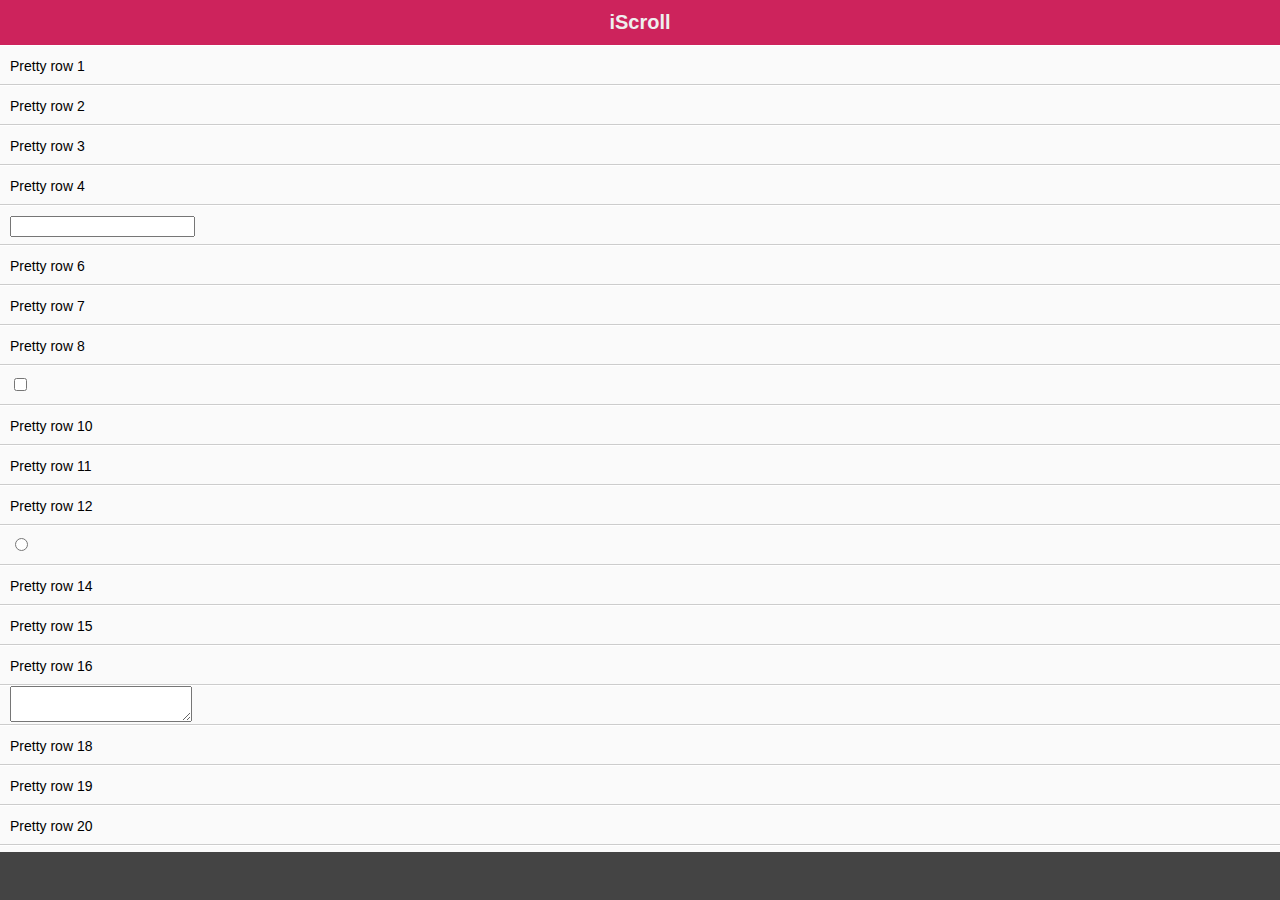
<file: phone/platforms/android/assets/www/js/iscroll-master/demos/forms/index.html>
<!DOCTYPE html>
<html>
<head>
<meta charset="utf-8">
<meta name="viewport" content="width=device-width, initial-scale=1.0, user-scalable=0, minimum-scale=1.0, maximum-scale=1.0">

<title>iScroll demo: simple</title>

<script type="text/javascript" src="../../build/iscroll.js"></script>

<script type="text/javascript">

var myScroll;

function loaded () {
	myScroll = new IScroll('#wrapper', { mouseWheel: true });
}

document.addEventListener('touchmove', function (e) { e.preventDefault(); }, false);

</script>

<style type="text/css">
* {
	-webkit-box-sizing: border-box;
	-moz-box-sizing: border-box;
	box-sizing: border-box;
}

html {
	-ms-touch-action: none;
}

body,ul,li {
	padding: 0;
	margin: 0;
	border: 0;
}

body {
	font-size: 12px;
	font-family: ubuntu, helvetica, arial;
	overflow: hidden; /* this is important to prevent the whole page to bounce */
}

#header {
	position: absolute;
	z-index: 2;
	top: 0;
	left: 0;
	width: 100%;
	height: 45px;
	line-height: 45px;
	background: #CD235C;
	padding: 0;
	color: #eee;
	font-size: 20px;
	text-align: center;
	font-weight: bold;
}

#footer {
	position: absolute;
	z-index: 2;
	bottom: 0;
	left: 0;
	width: 100%;
	height: 48px;
	background: #444;
	padding: 0;
	border-top: 1px solid #444;
}

#wrapper {
	position: absolute;
	z-index: 1;
	top: 45px;
	bottom: 48px;
	left: 0;
	width: 100%;
	background: #ccc;
	overflow: hidden;
}

#scroller {
	position: absolute;
	z-index: 1;
	-webkit-tap-highlight-color: rgba(0,0,0,0);
	width: 100%;
	-webkit-transform: translateZ(0);
	-moz-transform: translateZ(0);
	-ms-transform: translateZ(0);
	-o-transform: translateZ(0);
	transform: translateZ(0);
	-webkit-touch-callout: none;
	-webkit-user-select: none;
	-moz-user-select: none;
	-ms-user-select: none;
	user-select: none;
	-webkit-text-size-adjust: none;
	-moz-text-size-adjust: none;
	-ms-text-size-adjust: none;
	-o-text-size-adjust: none;
	text-size-adjust: none;
}

#scroller ul {
	list-style: none;
	padding: 0;
	margin: 0;
	width: 100%;
	text-align: left;
}

#scroller li {
	padding: 0 10px;
	height: 40px;
	line-height: 40px;
	border-bottom: 1px solid #ccc;
	border-top: 1px solid #fff;
	background-color: #fafafa;
	font-size: 14px;
}

</style>
</head>
<body onload="loaded()">
<div id="header">iScroll</div>

<div id="wrapper">
	<div id="scroller">
		<ul>
			<li>Pretty row 1</li>
			<li>Pretty row 2</li>
			<li>Pretty row 3</li>
			<li>Pretty row 4</li>
			<li><input type="text"></li>
			<li>Pretty row 6</li>
			<li>Pretty row 7</li>
			<li>Pretty row 8</li>
			<li><input type="checkbox"></li>
			<li>Pretty row 10</li>
			<li>Pretty row 11</li>
			<li>Pretty row 12</li>
			<li><input type="radio"></li>
			<li>Pretty row 14</li>
			<li>Pretty row 15</li>
			<li>Pretty row 16</li>
			<li><textarea></textarea></li>
			<li>Pretty row 18</li>
			<li>Pretty row 19</li>
			<li>Pretty row 20</li>
			<li><select><option>option</option></select></li>
			<li>Pretty row 22</li>
			<li>Pretty row 23</li>
			<li>Pretty row 24</li>
			<li>Pretty row 25</li>
			<li>Pretty row 26</li>
			<li>Pretty row 27</li>
			<li>Pretty row 28</li>
			<li>Pretty row 29</li>
			<li>Pretty row 30</li>
			<li>Pretty row 31</li>
			<li>Pretty row 32</li>
			<li>Pretty row 33</li>
			<li>Pretty row 34</li>
			<li>Pretty row 35</li>
			<li>Pretty row 36</li>
			<li>Pretty row 37</li>
			<li>Pretty row 38</li>
			<li>Pretty row 39</li>
			<li>Pretty row 40</li>
			<li>Pretty row 41</li>
			<li>Pretty row 42</li>
			<li>Pretty row 43</li>
			<li>Pretty row 44</li>
			<li>Pretty row 45</li>
			<li>Pretty row 46</li>
			<li>Pretty row 47</li>
			<li>Pretty row 48</li>
			<li>Pretty row 49</li>
			<li>Pretty row 50</li>
		</ul>
	</div>
</div>

<div id="footer"></div>

</body>
</html>
</file>
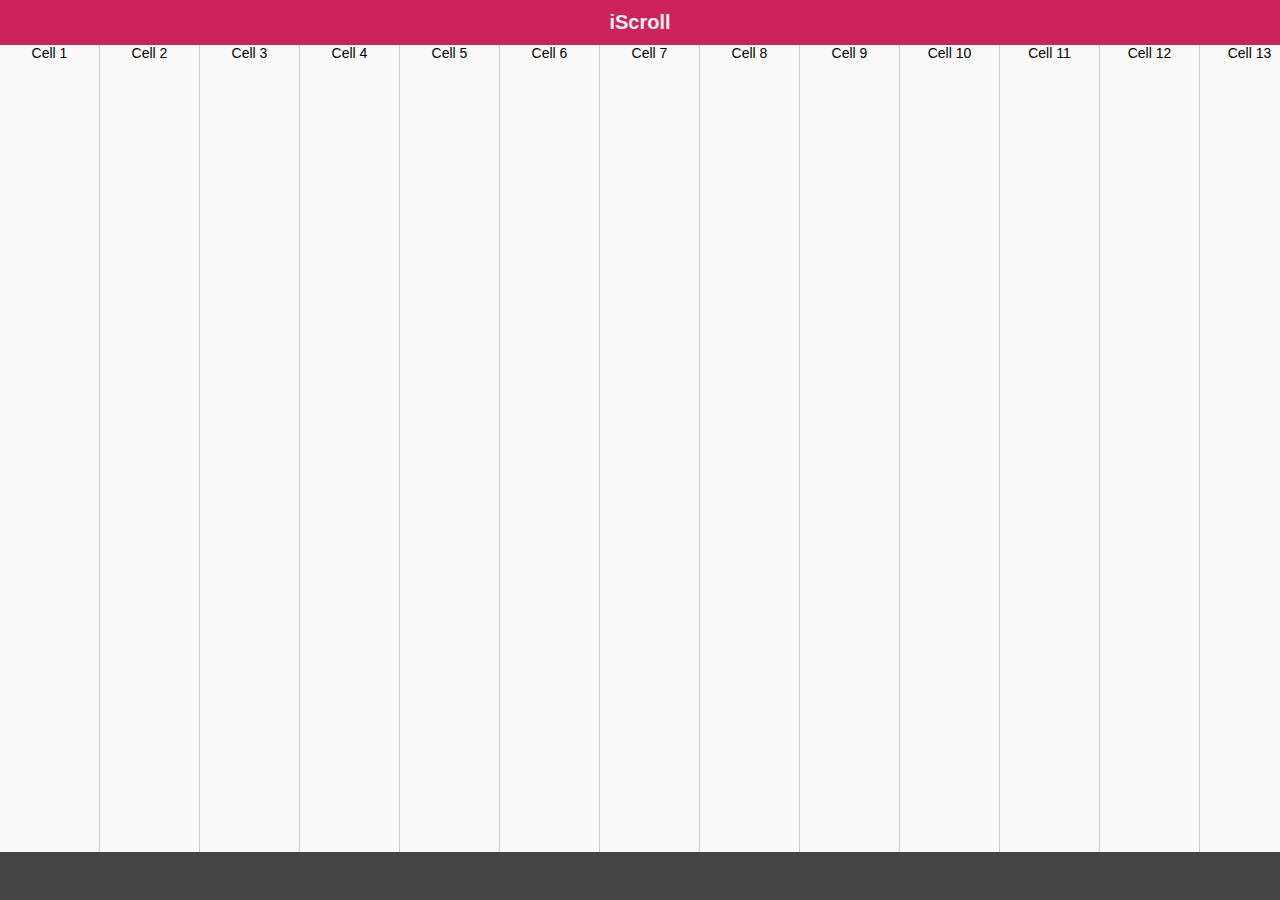
<file: phone/platforms/android/assets/www/js/iscroll-master/demos/horizontal/index.html>
<!DOCTYPE html>
<html>
<head>
<meta charset="utf-8">
<meta name="viewport" content="width=device-width, initial-scale=1.0, user-scalable=0, minimum-scale=1.0, maximum-scale=1.0">

<title>iScroll demo: horizontal scrolling</title>

<script type="text/javascript" src="../../build/iscroll.js"></script>

<script type="text/javascript">

var myScroll;

function loaded () {
	myScroll = new IScroll('#wrapper', { scrollX: true, scrollY: false, mouseWheel: true });
}

document.addEventListener('touchmove', function (e) { e.preventDefault(); }, false);

</script>

<style type="text/css">
* {
	-webkit-box-sizing: border-box;
	-moz-box-sizing: border-box;
	box-sizing: border-box;
}

html {
	-ms-touch-action: none;
}

body,ul,li {
	padding: 0;
	margin: 0;
	border: 0;
}

body {
	font-size: 12px;
	font-family: ubuntu, helvetica, arial;
	overflow: hidden; /* this is important to prevent the whole page to bounce */
}

#header {
	position: absolute;
	z-index: 2;
	top: 0;
	left: 0;
	width: 100%;
	height: 45px;
	line-height: 45px;
	background: #CD235C;
	padding: 0;
	color: #eee;
	font-size: 20px;
	text-align: center;
	font-weight: bold;
}

#footer {
	position: absolute;
	z-index: 2;
	bottom: 0;
	left: 0;
	width: 100%;
	height: 48px;
	background: #444;
	padding: 0;
	border-top: 1px solid #444;
}

#wrapper {
	position: absolute;
	z-index: 1;
	top: 45px;
	bottom: 48px;
	left: 0;
	width: 100%;
	background: #ccc;
	overflow: hidden;
}

#scroller {
	position: absolute;
	z-index: 1;
	-webkit-tap-highlight-color: rgba(0,0,0,0);
	width: 5000px;
	height: 100%;
	background-color: #a00;
	-webkit-transform: translateZ(0);
	-moz-transform: translateZ(0);
	-ms-transform: translateZ(0);
	-o-transform: translateZ(0);
	transform: translateZ(0);
	-webkit-touch-callout: none;
	-webkit-user-select: none;
	-moz-user-select: none;
	-ms-user-select: none;
	user-select: none;
	-webkit-text-size-adjust: none;
	-moz-text-size-adjust: none;
	-ms-text-size-adjust: none;
	-o-text-size-adjust: none;
	text-size-adjust: none;
}

#scroller ul {
	list-style: none;
	padding: 0;
	margin: 0;
	width: 100%;
	height: 100%;
	text-align: center;
}

#scroller li {
	display: block;
	float: left;
	width: 100px;
	height: 100%;
	border-right: 1px solid #ccc;
	background-color: #fafafa;
	font-size: 14px;
}

</style>
</head>
<body onload="loaded()">
<div id="header">iScroll</div>

<div id="wrapper">
	<div id="scroller">
		<ul>
			<li>Cell 1</li>
			<li>Cell 2</li>
			<li>Cell 3</li>
			<li>Cell 4</li>
			<li>Cell 5</li>
			<li>Cell 6</li>
			<li>Cell 7</li>
			<li>Cell 8</li>
			<li>Cell 9</li>
			<li>Cell 10</li>
			<li>Cell 11</li>
			<li>Cell 12</li>
			<li>Cell 13</li>
			<li>Cell 14</li>
			<li>Cell 15</li>
			<li>Cell 16</li>
			<li>Cell 17</li>
			<li>Cell 18</li>
			<li>Cell 19</li>
			<li>Cell 20</li>
			<li>Cell 21</li>
			<li>Cell 22</li>
			<li>Cell 23</li>
			<li>Cell 24</li>
			<li>Cell 25</li>
			<li>Cell 26</li>
			<li>Cell 27</li>
			<li>Cell 28</li>
			<li>Cell 29</li>
			<li>Cell 30</li>
			<li>Cell 31</li>
			<li>Cell 32</li>
			<li>Cell 33</li>
			<li>Cell 34</li>
			<li>Cell 35</li>
			<li>Cell 36</li>
			<li>Cell 37</li>
			<li>Cell 38</li>
			<li>Cell 39</li>
			<li>Cell 40</li>
			<li>Cell 41</li>
			<li>Cell 42</li>
			<li>Cell 43</li>
			<li>Cell 44</li>
			<li>Cell 45</li>
			<li>Cell 46</li>
			<li>Cell 47</li>
			<li>Cell 48</li>
			<li>Cell 49</li>
			<li>Cell 50</li>
		</ul>
	</div>
</div>

<div id="footer"></div>

</body>
</html>
</file>
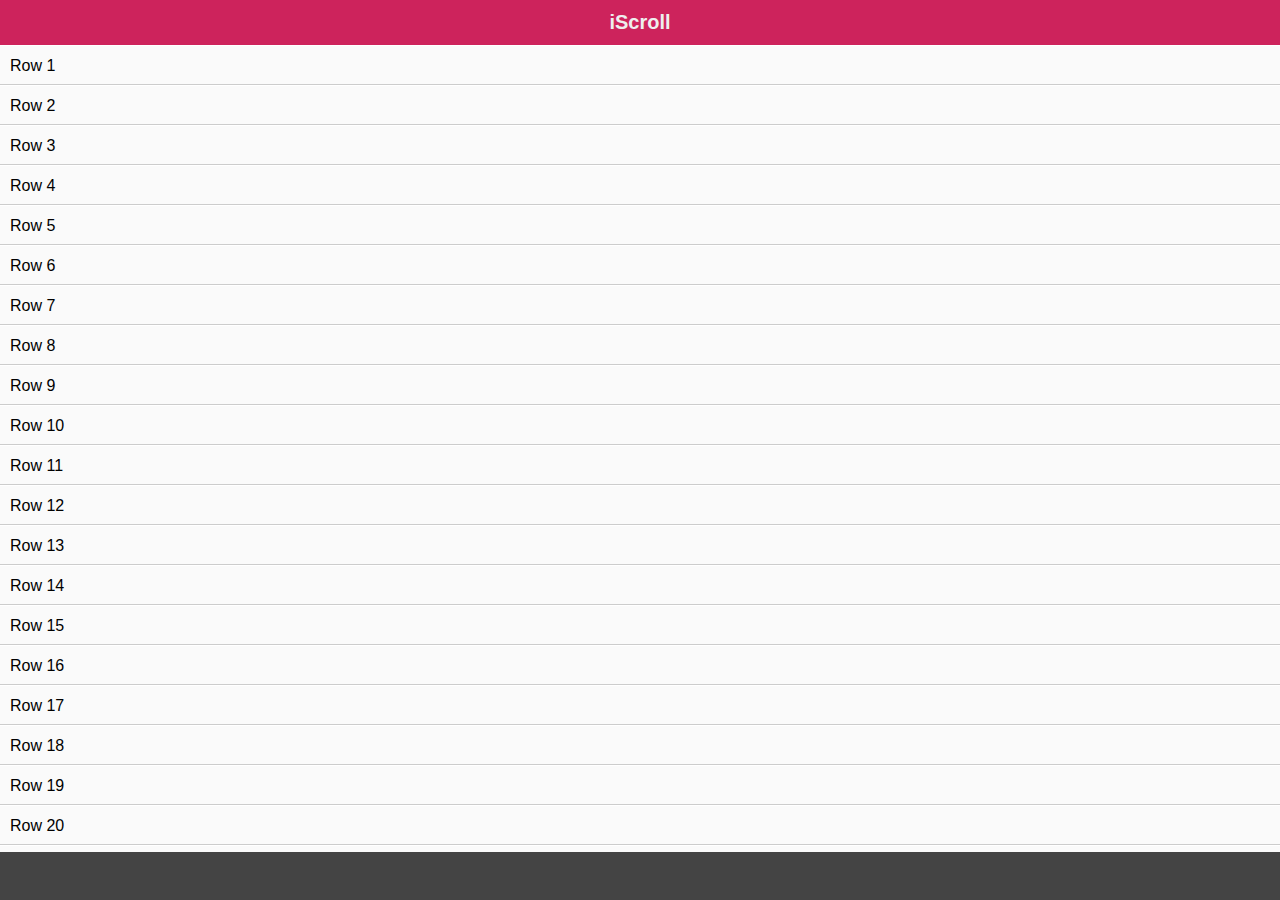
<file: phone/platforms/android/assets/www/js/iscroll-master/demos/infinite/index.html>
<!DOCTYPE html>
<html>
<head>
<meta charset="utf-8">
<meta name="viewport" content="width=device-width, initial-scale=1.0, user-scalable=0, minimum-scale=1.0, maximum-scale=1.0">

<title>iScroll demo: infinite scrolling</title>

<script type="text/javascript" src="../../build/iscroll-infinite.js"></script>

<script type="text/javascript">
/******************************************************************************
 *
 * For the sake of keeping the script dependecy free I'm including a custom
 * AJAX function. You should probably use a third party plugin
 *
 */
function ajax (url, parms) {
	parms = parms || {};
	var req = new XMLHttpRequest(),
		post = parms.post || null,
		callback = parms.callback || null,
		timeout = parms.timeout || null;

	req.onreadystatechange = function () {
		if ( req.readyState != 4 ) return;

		// Error
		if ( req.status != 200 && req.status != 304 ) {
			if ( callback ) callback(false);
			return;
		}

		if ( callback ) callback(req.responseText);
	};

	if ( post ) {
		req.open('POST', url, true);
		req.setRequestHeader('Content-type', 'application/x-www-form-urlencoded');
	} else {
		req.open('GET', url, true);
	}

	req.setRequestHeader('X-Requested-With', 'XMLHttpRequest');

	req.send(post);

	if ( timeout ) {
		setTimeout(function () {
			req.onreadystatechange = function () {};
			req.abort();
			if ( callback ) callback(false);
		}, timeout);
	}
}
/*
 *****************************************************************************/

var myScroll;

function loaded () {
	myScroll = new IScroll('#wrapper', {
		mouseWheel: true,
		infiniteElements: '#scroller .row',
		//infiniteLimit: 2000,
		dataset: requestData,
		dataFiller: updateContent,
		cacheSize: 1000
	});
}

function requestData (start, count) {
	ajax('dataset.php?start=' + +start + '&count=' + +count, {
		callback: function (data) {
			data = JSON.parse(data);
			myScroll.updateCache(start, data);
		}
	});
}

function updateContent (el, data) {
	el.innerHTML = data;
}

document.addEventListener('touchmove', function (e) { e.preventDefault(); }, false);

</script>

<style type="text/css">
* {
	-webkit-box-sizing: border-box;
	-moz-box-sizing: border-box;
	box-sizing: border-box;
}

html {
	-ms-touch-action: none;
}

body,ul,li {
	padding: 0;
	margin: 0;
	border: 0;
}

body {
	font-size: 12px;
	font-family: ubuntu, helvetica, arial;
	overflow: hidden; /* this is important to prevent the whole page to bounce */
}

#header {
	position: absolute;
	z-index: 2;
	top: 0;
	left: 0;
	width: 100%;
	height: 45px;
	line-height: 45px;
	background: #CD235C;
	padding: 0;
	color: #eee;
	font-size: 20px;
	text-align: center;
	font-weight: bold;
}

#footer {
	position: absolute;
	z-index: 2;
	bottom: 0;
	left: 0;
	width: 100%;
	height: 48px;
	background: #444;
	padding: 0;
	border-top: 1px solid #444;
}

#wrapper {
	position: absolute;
	z-index: 1;
	top: 45px;
	bottom: 48px;
	left: 0;
	width: 100%;
	background: #ccc;
	overflow: hidden;
}

#scroller {
	position: absolute;
	z-index: 1;
	-webkit-tap-highlight-color: rgba(0,0,0,0);
	width: 100%;
	-webkit-transform: translateZ(0);
	-moz-transform: translateZ(0);
	-ms-transform: translateZ(0);
	-o-transform: translateZ(0);
	transform: translateZ(0);
	-webkit-touch-callout: none;
	-webkit-user-select: none;
	-moz-user-select: none;
	-ms-user-select: none;
	user-select: none;
	-webkit-text-size-adjust: none;
	-moz-text-size-adjust: none;
	-ms-text-size-adjust: none;
	-o-text-size-adjust: none;
	text-size-adjust: none;
}

#scroller ul {
	list-style: none;
	padding: 0;
	margin: 0;
	width: 100%;
	text-align: left;
	position: relative;
}

#scroller li {
	position: absolute;
	width: 100%;
	top: 0;
	left: 0;
	-webkit-transform: translateZ(0);
	-moz-transform: translateZ(0);
	-ms-transform: translateZ(0);
	-o-transform: translateZ(0);
	transform: translateZ(0);
	padding: 0 10px;
	height: 40px;
	line-height: 40px;
	border-bottom: 1px solid #ccc;
	border-top: 1px solid #fff;
	background-color: #fafafa;
	font-size: 16px;
}

</style>
</head>
<body onload="loaded()">
<div id="header">iScroll</div>

<div id="wrapper">
	<div id="scroller">
		<ul>
			<li class="row">Row 1</li>
			<li class="row">Row 2</li>
			<li class="row">Row 3</li>
			<li class="row">Row 4</li>
			<li class="row">Row 5</li>
			<li class="row">Row 6</li>
			<li class="row">Row 7</li>
			<li class="row">Row 8</li>
			<li class="row">Row 9</li>
			<li class="row">Row 10</li>
			<li class="row">Row 11</li>
			<li class="row">Row 12</li>
			<li class="row">Row 13</li>
			<li class="row">Row 14</li>
			<li class="row">Row 15</li>

			<li class="row">Row 16</li>
			<li class="row">Row 17</li>
			<li class="row">Row 18</li>
			<li class="row">Row 19</li>
			<li class="row">Row 20</li>
			<li class="row">Row 21</li>
			<li class="row">Row 22</li>
			<li class="row">Row 23</li>
			<li class="row">Row 24</li>
			<li class="row">Row 25</li>
			<li class="row">Row 26</li>
			<li class="row">Row 27</li>
			<li class="row">Row 28</li>
			<li class="row">Row 29</li>
			<li class="row">Row 30</li>
		</ul>
	</div>
</div>

<div id="footer"></div>

</body>
</html>
</file>
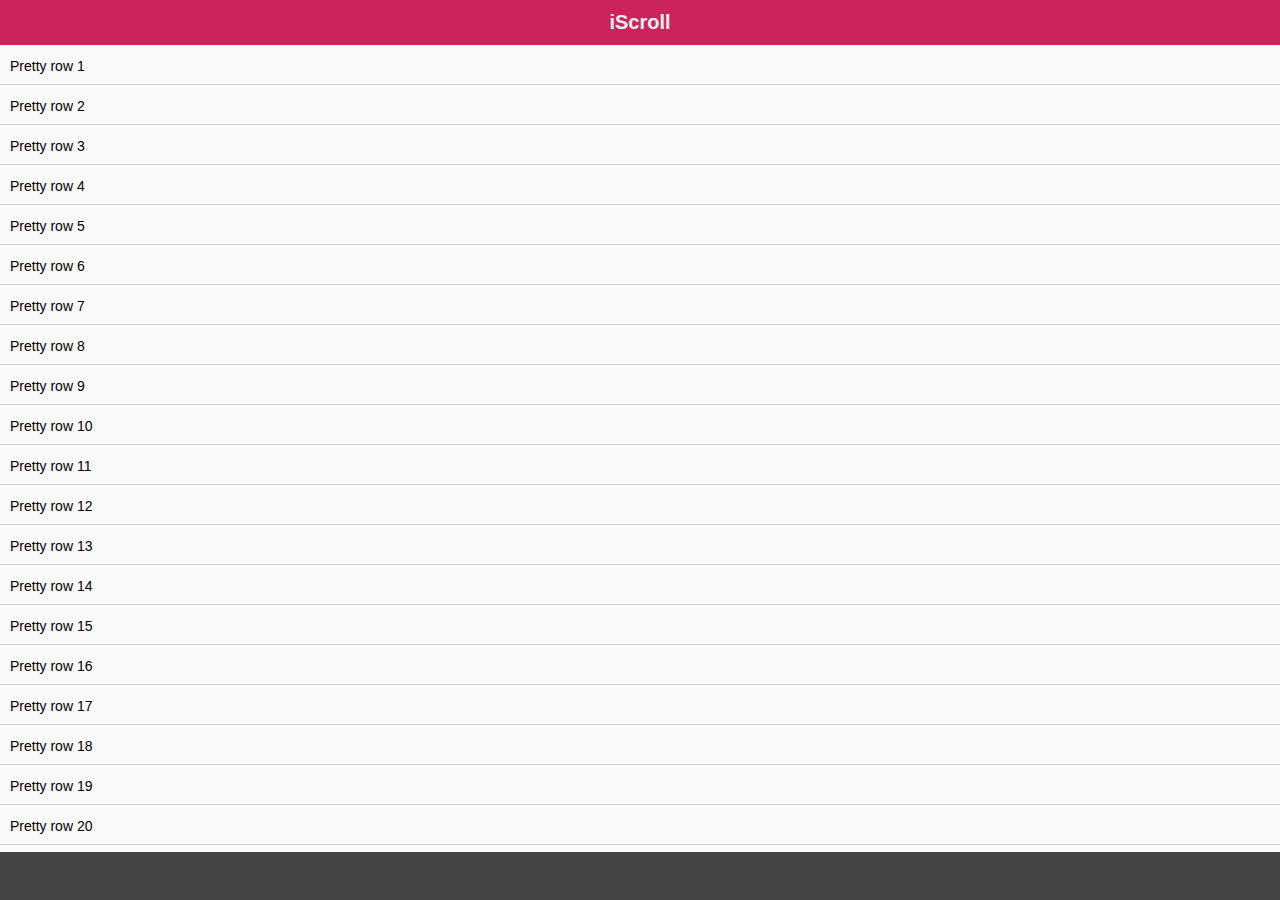
<file: phone/platforms/android/assets/www/js/iscroll-master/demos/key-bindings/index.html>
<!DOCTYPE html>
<html>
<head>
<meta charset="utf-8">
<meta name="viewport" content="width=device-width, initial-scale=1.0, user-scalable=0, minimum-scale=1.0, maximum-scale=1.0">

<title>iScroll demo: key bindings</title>

<script type="text/javascript" src="../../build/iscroll.js"></script>

<script type="text/javascript">

var myScroll;

function loaded () {
	myScroll = new IScroll('#wrapper', { keyBindings: true });
}

document.addEventListener('touchmove', function (e) { e.preventDefault(); }, false);

</script>

<style type="text/css">
* {
	-webkit-box-sizing: border-box;
	-moz-box-sizing: border-box;
	box-sizing: border-box;
}

html {
	-ms-touch-action: none;
}

body,ul,li {
	padding: 0;
	margin: 0;
	border: 0;
}

body {
	font-size: 12px;
	font-family: ubuntu, helvetica, arial;
	overflow: hidden; /* this is important to prevent the whole page to bounce */
}

#header {
	position: absolute;
	z-index: 2;
	top: 0;
	left: 0;
	width: 100%;
	height: 45px;
	line-height: 45px;
	background: #CD235C;
	padding: 0;
	color: #eee;
	font-size: 20px;
	text-align: center;
	font-weight: bold;
}

#footer {
	position: absolute;
	z-index: 2;
	bottom: 0;
	left: 0;
	width: 100%;
	height: 48px;
	background: #444;
	padding: 0;
	border-top: 1px solid #444;
}

#wrapper {
	position: absolute;
	z-index: 1;
	top: 45px;
	bottom: 48px;
	left: 0;
	width: 100%;
	background: #ccc;
	overflow: hidden;
}

#scroller {
	position: absolute;
	z-index: 1;
	-webkit-tap-highlight-color: rgba(0,0,0,0);
	width: 100%;
	-webkit-transform: translateZ(0);
	-moz-transform: translateZ(0);
	-ms-transform: translateZ(0);
	-o-transform: translateZ(0);
	transform: translateZ(0);
	-webkit-touch-callout: none;
	-webkit-user-select: none;
	-moz-user-select: none;
	-ms-user-select: none;
	user-select: none;
	-webkit-text-size-adjust: none;
	-moz-text-size-adjust: none;
	-ms-text-size-adjust: none;
	-o-text-size-adjust: none;
	text-size-adjust: none;
}

#scroller ul {
	list-style: none;
	padding: 0;
	margin: 0;
	width: 100%;
	text-align: left;
}

#scroller li {
	padding: 0 10px;
	height: 40px;
	line-height: 40px;
	border-bottom: 1px solid #ccc;
	border-top: 1px solid #fff;
	background-color: #fafafa;
	font-size: 14px;
}

</style>
</head>
<body onload="loaded()">
<div id="header">iScroll</div>

<div id="wrapper">
	<div id="scroller">
		<ul>
			<li>Pretty row 1</li>
			<li>Pretty row 2</li>
			<li>Pretty row 3</li>
			<li>Pretty row 4</li>
			<li>Pretty row 5</li>
			<li>Pretty row 6</li>
			<li>Pretty row 7</li>
			<li>Pretty row 8</li>
			<li>Pretty row 9</li>
			<li>Pretty row 10</li>
			<li>Pretty row 11</li>
			<li>Pretty row 12</li>
			<li>Pretty row 13</li>
			<li>Pretty row 14</li>
			<li>Pretty row 15</li>
			<li>Pretty row 16</li>
			<li>Pretty row 17</li>
			<li>Pretty row 18</li>
			<li>Pretty row 19</li>
			<li>Pretty row 20</li>
			<li>Pretty row 21</li>
			<li>Pretty row 22</li>
			<li>Pretty row 23</li>
			<li>Pretty row 24</li>
			<li>Pretty row 25</li>
			<li>Pretty row 26</li>
			<li>Pretty row 27</li>
			<li>Pretty row 28</li>
			<li>Pretty row 29</li>
			<li>Pretty row 30</li>
			<li>Pretty row 31</li>
			<li>Pretty row 32</li>
			<li>Pretty row 33</li>
			<li>Pretty row 34</li>
			<li>Pretty row 35</li>
			<li>Pretty row 36</li>
			<li>Pretty row 37</li>
			<li>Pretty row 38</li>
			<li>Pretty row 39</li>
			<li>Pretty row 40</li>
			<li>Pretty row 41</li>
			<li>Pretty row 42</li>
			<li>Pretty row 43</li>
			<li>Pretty row 44</li>
			<li>Pretty row 45</li>
			<li>Pretty row 46</li>
			<li>Pretty row 47</li>
			<li>Pretty row 48</li>
			<li>Pretty row 49</li>
			<li>Pretty row 50</li>
		</ul>
	</div>
</div>

<div id="footer"></div>

</body>
</html>
</file>
<file: phone/www/css/index.css>
body, html {
	width: 100%;
	height: 100%;
	margin: 0px;
	padding: 0px;
	word-wrap: break-word;
	font-size: 16px;
}

.exer {
	font-family: jennasue;
	font-size: 7.5em;
	color: #FFF;
}

.click {
	font-family: archistico;
	font-size: 7em;
	color: #FFF;
}

a:link { /* unvisited link */
	color: #5882FA;
	text-decoration: underline;
} 

a:visited { /* visited link */
	color: #000;
	text-decoration: underline;
} 

a:hover { /* mouse over link */
	color: #000;
	text-decoration: underline;
} 

a:active { /* selected link */
	color: #000;
	text-decoration: underline;
}

button {
	width: 100%;
}

checkbox {
	padding-left: 1em;
}

@font-face {
    font-family: ehuFont;
    src: url('../resources/EHUSans-black.otf');
}

.ehuFontStyle {
	font-family: ehuFont;
}

#container {
	min-height: 100%;
    height: auto !important;
    height: 100%;
    margin: 0 auto;
	background-image: url("../images/blackboard.jpg");
	background-repeat: repeat;
	z-index: 900;
}

#login-form {
	position: fixed;
	width: 70%;
	top: 50%;
	left: 50%;
	-webkit-transform: translate(-50%, -50%);
    transform: translate(-50%, -50%);
}

#login-form-content {
	background-color: #F2F2F2;
	border-radius: 15px;
	padding: 2em;
	font-family: ehuSans;
}

.padd {
	padding: 0.5em;
}

.padd3 {
	padding: 0.3em;
}

.bottompadd {
	padding-bottom: 0.5em;
}

.maxwidth {
	width: 100%;
}

/* Large desktops and laptops */
@media (min-width: 1200px) {
	.exer { font-size: 7.5em; }
	.click { font-size: 7em; }
}

/* Portrait tablets and medium desktops */
@media (min-width: 992px) and (max-width: 1199px) {
	.exer { font-size: 7.5em; }
	.click { font-size: 7em; }
}

/* Portrait tablets and small desktops */
@media (min-width: 768px) and (max-width: 991px) {
	.exer { font-size: 7.5em; }
	.click { font-size: 7em; }
}

/* Landscape phones and portrait tablets */
@media (max-width: 767px) {
	.exer { font-size: 5.5em; }
	.click { font-size: 5em; }
}

/* Landscape phones and smaller */
@media (max-width: 480px) {
	.exer { font-size: 3.5em; }
	.click { font-size: 3em; }
}

@media only screen and (max-width: 320px) {
}

@media (max-height: 400px) {
}
</file>
<file: phone/www/css/fonts.css>
@font-face {
	font-family: 'ehuSans';
	src: url('../resources/fonts/EHUSans/EHUSans-Regular.otf');
}

@font-face {
    font-family: ehuFont;
    src: url('../resources/EHUSans-black.otf');
}

@font-face {
    font-family: 'jennasue';
    src: url('../resources/fonts/jennasue/jennasue-webfont.eot');
    src: url('../resources/fonts/jennasue/jennasue-webfont.eot?#iefix') format('embedded-opentype'),
         url('../resources/fonts/jennasue/jennasue-webfont.woff2') format('woff2'),
         url('../resources/fonts/jennasue/jennasue-webfont.woff') format('woff'),
         url('../resources/fonts/jennasue/jennasue-webfont.ttf') format('truetype'),
         url('../resources/fonts/jennasue/jennasue-webfont.svg#jenna_sueregular') format('svg');
    font-weight: normal;
    font-style: normal;
}

@font-face {
    font-family: 'archistico';
    src: url('../resources/fonts/archistico/Archistico_Simple-webfont.eot');
    src: url('../resources/fonts/archistico/Archistico_Simple-webfont.eot?#iefix') format('embedded-opentype'),
         url('../resources/fonts/archistico/Archistico_Simple-webfont.woff') format('woff'),
         url('../resources/fonts/archistico/Archistico_Simple-webfont.ttf') format('truetype'),
         url('../resources/fonts/archistico/Archistico_Simple-webfont.svg#archisticonormal') format('svg');
	font-weight: normal;
    font-style: normal;
}

@font-face {
    font-family: 'amatic';
    src: url('../resources/fonts/amatic/amaticsc-regular-webfont.eot');
    src: url('../resources/fonts/amatic/amaticsc-regular-webfont.eot?#iefix') format('embedded-opentype'),
         url('../resources/fonts/amatic/amaticsc-regular-webfont.woff2') format('woff2'),
         url('../resources/fonts/amatic/amaticsc-regular-webfont.woff') format('woff'),
         url('../resources/fonts/amatic/amaticsc-regular-webfont.ttf') format('truetype'),
         url('../resources/fonts/amatic/amaticsc-regular-webfont.svg#amatic_scregular') format('svg');
	font-weight: normal;
    font-style: normal;
}

.ehuSans {
	font-family: ehuSans;
}

.amatic {
	font-family: amatic;
}

.ehuFontStyle {
	font-family: ehuFont;
}
</file>
<file: phone/platforms/android/assets/www/css/index.css>
body, html {
	width: 100%;
	height: 100%;
	margin: 0px;
	padding: 0px;
	word-wrap: break-word;
	font-size: 16px;
}

.exer {
	font-family: jennasue;
	font-size: 7.5em;
	color: #FFF;
}

.click {
	font-family: archistico;
	font-size: 7em;
	color: #FFF;
}

a:link { /* unvisited link */
	color: #5882FA;
	text-decoration: underline;
} 

a:visited { /* visited link */
	color: #000;
	text-decoration: underline;
} 

a:hover { /* mouse over link */
	color: #000;
	text-decoration: underline;
} 

a:active { /* selected link */
	color: #000;
	text-decoration: underline;
}

button {
	width: 100%;
}

checkbox {
	padding-left: 1em;
}

@font-face {
    font-family: ehuFont;
    src: url('../resources/EHUSans-black.otf');
}

.ehuFontStyle {
	font-family: ehuFont;
}

#container {
	min-height: 100%;
    height: auto !important;
    height: 100%;
    margin: 0 auto;
	background-image: url("../images/blackboard.jpg");
	background-repeat: repeat;
	z-index: 900;
}

#login-form {
	position: fixed;
	width: 70%;
	top: 50%;
	left: 50%;
	-webkit-transform: translate(-50%, -50%);
    transform: translate(-50%, -50%);
}

#login-form-content {
	background-color: #F2F2F2;
	border-radius: 15px;
	padding: 2em;
	font-family: ehuSans;
}

.padd {
	padding: 0.5em;
}

.padd3 {
	padding: 0.3em;
}

.bottompadd {
	padding-bottom: 0.5em;
}

.maxwidth {
	width: 100%;
}

/* Large desktops and laptops */
@media (min-width: 1200px) {
	.exer { font-size: 7.5em; }
	.click { font-size: 7em; }
}

/* Portrait tablets and medium desktops */
@media (min-width: 992px) and (max-width: 1199px) {
	.exer { font-size: 7.5em; }
	.click { font-size: 7em; }
}

/* Portrait tablets and small desktops */
@media (min-width: 768px) and (max-width: 991px) {
	.exer { font-size: 7.5em; }
	.click { font-size: 7em; }
}

/* Landscape phones and portrait tablets */
@media (max-width: 767px) {
	.exer { font-size: 5.5em; }
	.click { font-size: 5em; }
}

/* Landscape phones and smaller */
@media (max-width: 480px) {
	.exer { font-size: 3.5em; }
	.click { font-size: 3em; }
}

@media only screen and (max-width: 320px) {
}

@media (max-height: 400px) {
}
</file>
<file: phone/platforms/android/assets/www/css/fonts.css>
@font-face {
	font-family: 'ehuSans';
	src: url('../resources/fonts/EHUSans/EHUSans-Regular.otf');
}

@font-face {
    font-family: ehuFont;
    src: url('../resources/EHUSans-black.otf');
}

@font-face {
    font-family: 'jennasue';
    src: url('../resources/fonts/jennasue/jennasue-webfont.eot');
    src: url('../resources/fonts/jennasue/jennasue-webfont.eot?#iefix') format('embedded-opentype'),
         url('../resources/fonts/jennasue/jennasue-webfont.woff2') format('woff2'),
         url('../resources/fonts/jennasue/jennasue-webfont.woff') format('woff'),
         url('../resources/fonts/jennasue/jennasue-webfont.ttf') format('truetype'),
         url('../resources/fonts/jennasue/jennasue-webfont.svg#jenna_sueregular') format('svg');
    font-weight: normal;
    font-style: normal;
}

@font-face {
    font-family: 'archistico';
    src: url('../resources/fonts/archistico/Archistico_Simple-webfont.eot');
    src: url('../resources/fonts/archistico/Archistico_Simple-webfont.eot?#iefix') format('embedded-opentype'),
         url('../resources/fonts/archistico/Archistico_Simple-webfont.woff') format('woff'),
         url('../resources/fonts/archistico/Archistico_Simple-webfont.ttf') format('truetype'),
         url('../resources/fonts/archistico/Archistico_Simple-webfont.svg#archisticonormal') format('svg');
	font-weight: normal;
    font-style: normal;
}

@font-face {
    font-family: 'amatic';
    src: url('../resources/fonts/amatic/amaticsc-regular-webfont.eot');
    src: url('../resources/fonts/amatic/amaticsc-regular-webfont.eot?#iefix') format('embedded-opentype'),
         url('../resources/fonts/amatic/amaticsc-regular-webfont.woff2') format('woff2'),
         url('../resources/fonts/amatic/amaticsc-regular-webfont.woff') format('woff'),
         url('../resources/fonts/amatic/amaticsc-regular-webfont.ttf') format('truetype'),
         url('../resources/fonts/amatic/amaticsc-regular-webfont.svg#amatic_scregular') format('svg');
	font-weight: normal;
    font-style: normal;
}

.ehuSans {
	font-family: ehuSans;
}

.amatic {
	font-family: amatic;
}

.ehuFontStyle {
	font-family: ehuFont;
}
</file>
<file: phone/platforms/android/assets/www/resources/jquery-mobile-1.4.5/demos/_assets/css/jqm-demos.css>
/* JQM Demos custom CSS */

/* Header */
.jqm-demos .jqm-header {
	background: #fff;
	border-top: 4px solid #3eb249;
	border-bottom-color: #eee;
}
.jqm-demos .jqm-header h2 {
	padding: .4em 0 .1em;
	margin: 0 3em;
}
.jqm-demos .jqm-header h2 a {
	display: inline-block;
	text-decoration: none;
	min-height: 40px;
}
.jqm-demos .jqm-header h2 img {
	display: block;
	width: 140px;
	height: auto;
}
.jqm-demos .jqm-header h2 > img {
	display: inline-block;
}
.jqm-demos .jqm-header p {
	position: absolute;
	bottom: -2em;
	left: 1em;
	margin: 0;
	color: #666;
	font-family: 'Open Sans', sans-serif;
	font-weight: 300;
	text-transform: uppercase;
}
.jqm-demos .jqm-header .ui-btn {
	width: 2em;
	height: 2em;
	background: none;
	border: 0;
	top: 50%;
	margin-top: -1em;
	-webkit-border-radius: .3125em;
	border-radius: .3125em;
	opacity: .4;
	filter: Alpha(Opacity=40);
}

/* Footer */
.jqm-demos .jqm-footer.ui-footer {
	position: absolute;
	bottom: 0;
	padding-bottom: 0;
}
.jqm-demos .jqm-footer {
	border-top: 1px solid #3eb249;
}
.jqm-demos .jqm-footer p {
	font-size: .8em;
	color: #999;
	font-family: 'Open Sans', sans-serif;
	font-weight: 300;
	margin: 0 1.25em 1.25em;
}
.jqm-demos .jqm-footer p:first-child {
	font-size: 1em;
	color: #666;
	font-weight: 400;
	margin: 1em 1em .75em;
}

/* Content */
.jqm-demos .jqm-content {
	padding-top: 3em;
}
.jqm-demos .jqm-content > h1,
.jqm-demos .jqm-content > h2,
.jqm-demos .jqm-content > h3,
.jqm-demos .jqm-content > p,
.jqm-demos .jqm-content > ul li,
.jqm-demos .jqm-content > a {
	font-family: 'Open Sans', sans-serif;
	font-weight: 300;
}
.jqm-demos .jqm-content > h1 {
	font-size: 2.4em;
	margin: 0 0 .625em;
}
.jqm-demos .jqm-content > h2 {
	color: #3eb249;
	background-color: transparent;
	border-bottom: 1px solid #ddd;
	font-size: 1.6em;
	padding-bottom: .2em;
	margin: 0 0 .7375em;
}
.jqm-demos .jqm-content > h3 {
	color: #3eb249;
	background-color: transparent;
	font-size: 1.4em;
	margin: 0 0 1em;
}
.jqm-demos .jqm-content > p {
	font-size: 1.2em;
	line-height: 1.5;
}
.jqm-demos .jqm-content > ul:not(.jqm-list) li {
	font-size: 1.2em;
	line-height: 1.5;
}
.jqm-demos .jqm-content > p {
	margin: 0 0 1.25em;
}
.jqm-demos .jqm-content > ul,
.jqm-demos .jqm-content > ol {
	padding-left: 1.3em;
}
.jqm-demos .jqm-content > .ui-listview {
	padding-left: 0;
}
.jqm-demos .jqm-content > a,
.jqm-demos .jqm-content > p a,
.jqm-demos .jqm-content > ul:not(.jqm-list) li a {
	font-weight: 400;
	text-decoration: none;
}
.jqm-demos .jqm-content strong {
	font-weight: 700;
}
.jqm-demos .jqm-content > p strong {
	font-weight: 400;
}

/* Homepage */
.jqm-home > .jqm-content > img {
	width: 400px;
	max-width: 100%;
	display: block;
	margin: 2.5em 0;
}
.jqm-home .ui-grid-a {
	margin: 2.5em -.5em -.5em;
}
.jqm-block-content {
	margin: .5em;
	padding: 1em;
	background: #fff;
	border: 1px solid #eee;
	-webkit-border-radius: .3125em;
	border-radius: .3125em;
	font-family: 'Open Sans', sans-serif;
}
.jqm-block-content h3 {
	font-size: 1.5em;
	font-weight: 300;
	color: #3eb249;
	border-bottom: 1px solid #ddd;
	padding-bottom: .25em;
	margin: 0 0 .5em;
}
.jqm-block-content p {
	font-size: 1.1em;
	font-weight: 300;
	line-height: 1.4;
	margin: .7em 0;
}
.jqm-block-content p:last-child {
	margin-bottom: 0;
}
.jqm-block-content a:link {
	font-weight: 300;
	text-decoration: none;
}

/* Code */
.jqm-content pre,
.jqm-content code {
	font-family: "Consolas", "Bitstream Vera Sans Mono", "Courier New", Courier, monospace;
	background: #e5e5e5;
	background: rgba(0,0,0,.05);
	padding: 0 .125em;
}
.jqm-content pre {
	padding: 0 1em 1.2em;
	white-space: pre-wrap;
}
.jqm-content pre > code {
	padding: 0;
	background: none;
	font-size: .9em;
}

/* Lists */
.jqm-demos .jqm-search .jqm-list {
	margin: 0 -1em 1em;
}
.jqm-demos .jqm-list .ui-btn,
.jqm-demos .jqm-list .ui-btn:visited,
.jqm-demos .jqm-list .ui-li-divider {
	font-family: 'Open Sans', sans-serif;
	font-weight: 300;
	text-shadow: none !important;
}
.jqm-demos .jqm-list .ui-btn:hover,
.jqm-demos .jqm-list .ui-btn:active {
	color: #3388cc;
}
.jqm-demos .jqm-list .ui-btn.ui-btn-active {
	color: #fff;
}
.jqm-demos .jqm-list .ui-li-divider {
	color: #3eb249;
}

/* Navmenu */
.jqm-navmenu-panel .ui-listview > li .ui-collapsible-heading {
	margin: 0;
}
.jqm-navmenu-panel .ui-collapsible.ui-li-static {
	padding: 0;
	border: none !important;
}
.jqm-navmenu-panel .ui-collapsible + li > .ui-btn,
.jqm-navmenu-panel .ui-collapsible + .ui-collapsible > .ui-collapsible-heading > .ui-btn,
.jqm-navmenu-panel .ui-panel-inner > .ui-listview > li.ui-first-child .ui-btn {
	border-top: none !important;
}
.jqm-navmenu-panel .ui-listview .ui-listview .ui-btn {
	padding-left: 1.5em;
	color: #999;
}
.jqm-navmenu-panel .ui-listview .ui-listview .ui-btn.ui-btn-active {
	color: #fff;
}
.jqm-navmenu-panel .ui-btn:after {
	opacity: .4;
	filter: Alpha(Opacity=40);
}
.jqm-demos .jqm-navmenu-panel.jqm-panel-page-nav {
	display: none;
	position: absolute;
	top: 178px;
	left: 12px;
}
.jqm-demos .jqm-navmenu-panel.jqm-panel-page-nav ul li:first-child a{
	border-top: none;
}
/* Search */
.jqm-search-panel .ui-panel-inner {
	padding-top: 0;
}
.jqm-search-panel .ui-input-search {
	margin: 1em 0;
}
.jqm-search-panel .ui-input-search.ui-focus {
	-webkit-box-shadow: inset 0 1px 3px rgba(0,0,0,.2);
	-moz-box-shadow: inset 0 1px 3px rgba(0,0,0,.2);
	box-shadow: inset 0 1px 3px rgba(0,0,0,.2);
}
.jqm-list .jqm-search-results-keywords {
    padding: .46857em 0 0;
    font-size: .8em;
    font-weight: 300;
    color: #999;
    display: block;
	text-overflow: ellipsis;
	overflow: hidden;
	white-space: nowrap;
}
.ui-btn-active .jqm-search-results-keywords {
    color: #fff;
}
.jqm-search-results-highlight {
    color: #3388cc;
    font-weight: 400;
}
.ui-btn-active .jqm-search-results-highlight {
    color: #fff;
    font-weight: 300;
}

/* Quick links */
.jqm-demos .jqm-content .jqm-deeplink {
	display: block;
	color: #999;
	font-weight: 300;
	border-top: 1px solid #eee;
	text-align: right;
	padding-top: .2em;
	margin: 0 0 1.5em;
}
.jqm-demos .jqm-content .jqm-deeplink:after {
	content: "";
	display: block;
	float: right;
	margin: .1em 0 0 .5em;
	width: 1em;
	height: 1em;
	background-position: center center;
	background-repeat: no-repeat;
	opacity: .4;
	filter: Alpha(Opacity=40);
}

/* View source links */
.jqm-demos .jqm-content .jqm-view-source-link,
.jqm-demos .jqm-content .jqm-view-source-link:visited,
.jqm-demos .jqm-content .jqm-view-source-link:hover,
.jqm-demos .jqm-content .jqm-view-source-link:active {
	color: #3eb249;
	font-family: 'Open Sans', sans-serif;
	font-weight: 400;
	margin: 2em 0 1.5em 1em;
}
.jqm-demos .jqm-content .jqm-view-source-link.ui-btn-active:link {
	color: #fff;
}

@media (min-width: 60em) {
	.jqm-demos .jqm-header h2 {
		padding: 1em 0 .7em;
		margin: 0 1em 0 3%;
		text-align: left;
	}
	.jqm-demos .jqm-header h2 img {
		width: 275px;
		height: 78px;
	}
	.jqm-demos .jqm-header p {
		bottom: auto;
		left: auto;
		top: 50%;
		right: 15%;
		font-size: 1.2em;
		margin-top: -.625em;
	}
	.jqm-demos .jqm-navmenu-link {
		display: none;
	}
	.jqm-demos .jqm-search-link {
		right: 3%;
	}
	.jqm-demos .jqm-footer p {
		float: right;
		margin: 1.5em 3% 1.5em 1.5em;
	}
	.jqm-demos .jqm-footer p:first-child {
		float: left;
		margin: 1.25em 1.25em 1.25em 3%;
	}
	.jqm-demos .jqm-navmenu-panel {
		visibility: visible;
		position: relative;
		left: 0;
		clip: initial;
		float: left;
		width: 25%;
		background: none;
		-webkit-transition: none !important;
		-moz-transition: none !important;
		transition: none !important;
		-webkit-transform: none !important;
		-moz-transform: none !important;
		transform: none !important;
		-webkit-box-shadow: none;
		-moz-box-shadow: none;
		box-shadow: none;
	}
	.jqm-demos.jqm-panel-page .jqm-navmenu-panel {
		display: none;
	}
	html .jqm-demos.jqm-panel-page .jqm-navmenu-panel.jqm-panel-page-nav {
		display: block;
	}
	.jqm-demos .jqm-navmenu-panel .ui-panel-inner {
		margin-top: 3em;
		margin-bottom: 3em;
	}
	.jqm-demos .jqm-content {
		width: 67%;
		padding-top: 2em;
		padding-left: 5%;
		padding-right: 3%;
		float: right;
	}
    .jqm-demos .jqm-content.jqm-fullwidth {
		width: auto;
		padding-left: 15%;
		padding-right: 15%;
		float: none;
	}
	.jqm-navmenu-panel .ui-listview .ui-btn {
		padding-left: 12.5%;
	}
	.jqm-navmenu-panel .ui-listview .ui-listview .ui-btn {
		padding-left: 15%;
	}
	.jqm-navmenu-panel .ui-collapsible,
	.jqm-navmenu-panel .ui-collapsible-content,
	.jqm-navmenu-panel .ui-btn {
		background: none !important;
		border-color: #ddd !important;
	}
	.jqm-navmenu-panel .ui-btn.ui-btn-active {
		color: #3388cc !important;
	}
	.jqm-navmenu-panel .ui-btn::after {
		opacity: 0;
		-webkit-transition: opacity 500ms ease;
		-moz-transition: opacity 500ms ease;
		transition: opacity 500ms ease;
	}
	.jqm-navmenu-panel .ui-btn:hover::after {
		opacity: .4;
	}
	.jqm-search-panel {
		width: 26em;
		right: -26em;
		z-index: 1003; /* Puts the panel on top of the dismiss modal which is not adjusted to custom width */
	}
	.jqm-search-panel.ui-panel-animate.ui-panel-position-right {
		-webkit-transform: translate3d(26em,0,0);
		-moz-transform: translate3d(26em,0,0);
		transform: translate3d(26em,0,0);
	}
	.ui-panel-dismiss-open.ui-panel-dismiss-position-right {
		left: -17em;
		right: 17em;
	}
}
@media (min-width: 35em) {
	.jqm-block-content {
		min-height: 18em;
	}
}

/* View source popup */
#jqm-view-source-popup.ui-popup-container {
	width: 90%;
	max-width: 1500px;
}
.jqm-view-source .ui-collapsible-set {
	margin: 0;
}
.jqm-view-source .ui-collapsible-heading .ui-btn {
	font-family: 'Open Sans', sans-serif;
	font-weight: 400;
}
.jqm-view-source .ui-collapsible-heading .ui-btn-inner {
	padding: .4em;
}
.jqm-view-source .ui-collapsible-content {
	padding: 0;
	overflow: auto;
}
.jqm-view-source .ui-collapsible-content .phpStatus {
	padding: 1em;
}
.jqm-view-source .ui-collapsible-content > div,
.jqm-view-source .ui-collapsible-content .syntaxhighlighter {
	border-bottom-right-radius: inherit;
	border-bottom-left-radius: inherit;
}
.jqm-view-source .ui-collapsible-content::-webkit-scrollbar {
    width: 5px;
}
.jqm-view-source .ui-collapsible-content::-webkit-scrollbar-track {
    background: transparent;
}
.jqm-view-source .ui-collapsible-content::-webkit-scrollbar-thumb {
	background: #435A5F;
	border: solid #222;
	border-width: 12px 2px 12px 0;
	border-bottom-right-radius: 5px;
}
.jqm-view-source .ui-collapsible-content td.code .container > textarea {
	resize: none;
}

/* Button C - HTML */
.jqm-view-source .ui-btn.ui-btn-c,
.jqm-view-source .ui-btn.ui-btn-c:visited,
.jqm-view-source .ui-btn.ui-btn-c:hover,
.jqm-view-source .ui-btn.ui-btn-c:active,
.jqm-view-source .ui-btn.ui-btn-c.ui-btn-active {
	background: #005aff;
	border-color: #0033cc;
	color: #fff;
	text-shadow: 0 1px 0 #0033cc;
}
/* Button D - PHP */
.jqm-view-source .ui-btn.ui-btn-d,
.jqm-view-source .ui-btn.ui-btn-d:visited,
.jqm-view-source .ui-btn.ui-btn-d:hover,
.jqm-view-source .ui-btn.ui-btn-d:active,
.jqm-view-source .ui-btn.ui-btn-d.ui-btn-active {
	background: #ed1c24;
	border-color: #ff0000;
	color: #fff;
	text-shadow: 0 1px 0 #ff0000;
}
/* Button E - JS */
.jqm-view-source .ui-btn.ui-btn-e,
.jqm-view-source .ui-btn.ui-btn-e:visited,
.jqm-view-source .ui-btn.ui-btn-e:hover,
.jqm-view-source .ui-btn.ui-btn-e:active,
.jqm-view-source .ui-btn.ui-btn-e.ui-btn-active {
	background: #3EB249;
	border-color: #108040;
	color: #fff;
	text-shadow: 0 1px 0 #108040;
}
/* Button F - CSS */
.jqm-view-source .ui-btn.ui-btn-f,
.jqm-view-source .ui-btn.ui-btn-f:visited,
.jqm-view-source .ui-btn.ui-btn-f:hover,
.jqm-view-source .ui-btn.ui-btn-f:active,
.jqm-view-source .ui-btn.ui-btn-f.ui-btn-active {
	background: #ec008c;
	border-color: #cc0099;
	color: #fff;
	text-shadow: 0 1px 0 #cc0099;
}

/**
 * SyntaxHighlighter
 * http://alexgorbatchev.com/SyntaxHighlighter
 *
 * SyntaxHighlighter is donationware. If you are using it, please donate.
 * http://alexgorbatchev.com/SyntaxHighlighter/donate.html
 *
 * @version
 * 3.0.83 (July 02 2010)
 *
 * @copyright
 * Copyright (C) 2004-2010 Alex Gorbatchev.
 *
 * @license
 * Dual licensed under the MIT and GPL licenses.
 */
.syntaxhighlighter a,
.syntaxhighlighter div,
.syntaxhighlighter code,
.syntaxhighlighter table,
.syntaxhighlighter table td,
.syntaxhighlighter table tr,
.syntaxhighlighter table tbody,
.syntaxhighlighter table thead,
.syntaxhighlighter table caption,
.syntaxhighlighter textarea {
	background: none;
	border: 0;
	bottom: auto;
	float: none;
	left: auto;
	height: auto;
	line-height: 18px;
	margin: 0;
	outline: 0;
	overflow: visible;
	padding: 0;
	position: static;
	right: auto;
	text-align: left;
	top: auto;
	vertical-align: baseline;
	width: auto;
	box-sizing: content-box;
	font-family: "Consolas", "Bitstream Vera Sans Mono", "Courier New", Courier, monospace;
	font-weight: normal;
	font-style: normal;
	font-size: 14px;
	min-height: inherit;
	min-height: auto;
}
.syntaxhighlighter {
	width: auto;
	margin: 0;
	padding: 1em 0;
	position: relative;
	overflow: auto;
	font-size: 13px;
}
.syntaxhighlighter.source {
	overflow: hidden;
}
.syntaxhighlighter .bold {
	font-weight: bold;
}
.syntaxhighlighter .italic {
	font-style: italic;
}
.syntaxhighlighter .line {
	white-space: pre;
	white-space: pre-wrap;
}
.syntaxhighlighter table {
	width: 100%;
}
.syntaxhighlighter table caption {
	text-align: left;
	padding: .5em 0 0.5em 1em;
}
.syntaxhighlighter table td.code {
	width: 100%;
}
.syntaxhighlighter table td.code .container {
	position: relative;
}
.syntaxhighlighter table td.code .container textarea {
	box-sizing: border-box;
	position: absolute;
	left: 0;
	top: 0;
	width: 100%;
	height: 100%;
	border: none;
	background: white;
	padding-left: 1em;
	overflow: hidden;
	white-space: pre;
}
.syntaxhighlighter table td.gutter .line {
	text-align: right;
	padding: 0 0.5em 0 1em;
}
.syntaxhighlighter table td.code .line {
	padding: 0 1em;
}
.syntaxhighlighter.show {
	display: block;
}
.syntaxhighlighter.collapsed table {
	display: none;
}
.syntaxhighlighter .line.alt1 {
	background-color: transparent;
}
.syntaxhighlighter .line.alt2 {
	background-color: transparent;
}
.syntaxhighlighter .line.highlighted.alt1, .syntaxhighlighter .line.highlighted.alt2 {
	background-color: #253e5a;
}
.syntaxhighlighter .line.highlighted.number {
	color: #38566f;
}
.syntaxhighlighter table caption {
	color: #d1edff;
}
.syntaxhighlighter .gutter {
	color: #afafaf;
}
.syntaxhighlighter .gutter .line {
	border-right: 3px solid #435a5f;
}
.syntaxhighlighter .gutter .line.highlighted {
	background-color: #435a5f;
	color: #0f192a;
}
.syntaxhighlighter.collapsed {
	overflow: visible;
}
.syntaxhighlighter .plain, .syntaxhighlighter .plain a {
	color: #eee;
}
.syntaxhighlighter .comments, .syntaxhighlighter .comments a {
	color: #5ba1cf;
}
.syntaxhighlighter .string {
	color: #98da31;
}
.syntaxhighlighter .string a {
	color: #1dc116;
}
.syntaxhighlighter .keyword {
	color: #ffae00;
}
.syntaxhighlighter .preprocessor {
	color: #8aa6c1;
}
.syntaxhighlighter .variable {
	color: #ffaa3e;
}
.syntaxhighlighter .value {
	color: #f7e741;
}
.syntaxhighlighter .functions {
	color: #ffaa3e;
}
.syntaxhighlighter .constants {
	color: #e0e8ff;
}
.syntaxhighlighter .script {
	font-weight: bold;
	color: #b43d3d;
	background-color: none;
}
.syntaxhighlighter .color1 {
	color: #8df;
}
.syntaxhighlighter .color1 a {
	color: #f8bb00;
}
.syntaxhighlighter .color2, .syntaxhighlighter .color2 a {
	color: white;
}
.syntaxhighlighter .color3, .syntaxhighlighter .color3 a {
	color: #ffaa3e;
}
.syntaxhighlighter table td.code {
	cursor: text;
}
.syntaxhighlighter table td.code .container textarea {
	background: #eee;
	white-space: pre;
	white-space: pre-wrap;
}
.syntaxhighlighter ::-moz-selection {
	background-color: #3399ff;
	color: #fff;
	text-shadow: none;
}
.syntaxhighlighter ::-webkit-selection {
	background-color: #3399ff;
	color: #fff;
	text-shadow: none;
}
.syntaxhighlighter ::selection {
	background-color: #3399ff;
	color: #fff;
	text-shadow: none;
}
</file>
